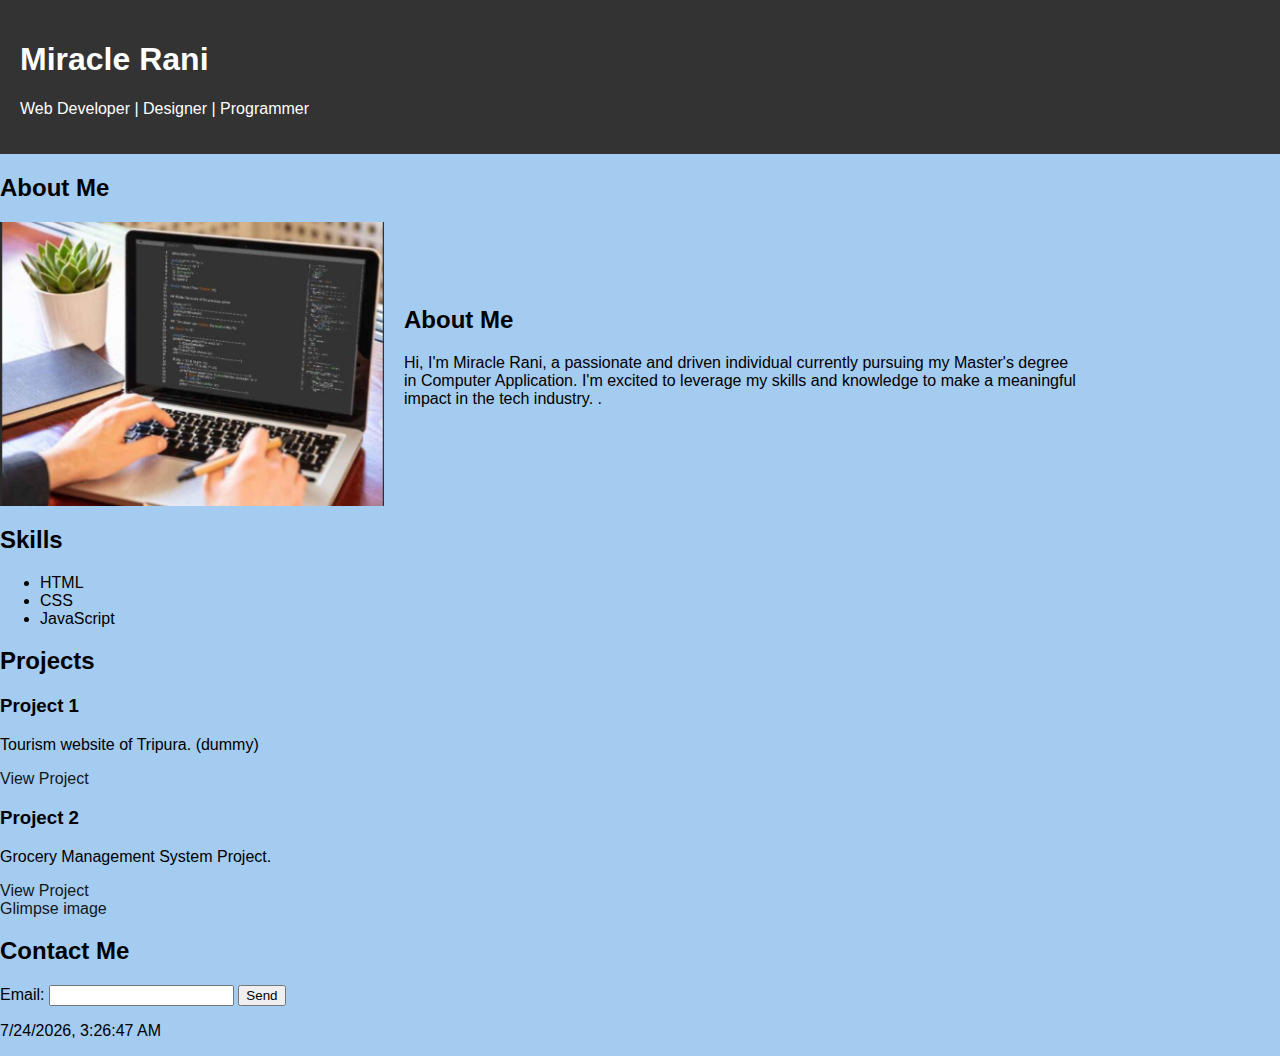
<file: index.html>
<!DOCTYPE html>
<html lang="en">
<head>
    <meta charset="UTF-8">
    <meta name="viewport" content="width=device-width, initial-scale=1.0">
    <title>My Portfolio</title>
    <link rel="stylesheet" href="styles.css">
</head>
<body>
    <header>
        <h1>Miracle Rani</h1>
        <p>Web Developer | Designer | Programmer</p>
    </header>
   
    <section id="about">
        <h2>About Me</h2>
            <div class="portfolio-item">
                <img src="port.png" alt="Image" class="right-image" >
                <div class="portfolio-text">
                    <h2>About Me</h2>
                    <p>Hi, I'm Miracle Rani, a passionate and driven individual currently pursuing my Master's degree <br>
                         in Computer Application. I'm excited to leverage my skills and knowledge to make a meaningful<br>
                         impact in the tech industry.
                        .</p>
                </div>
              </div>




    </section>
   
    <section id="skills">
        <h2>Skills</h2>
        <ul>
            <li>HTML</li>
            <li>CSS</li>
            <li>JavaScript</li>
        </ul>
    </section>

    <section id="projects">
        <h2>Projects</h2>
        <div class="project">
            <h3>Project 1</h3>
            <p>Tourism website of Tripura. (dummy)</p>
            <a href="C:\Users\ASUS\OneDrive\Desktop\ITAASS\Tourism\1tripura.html" target="_blank">View Project</a>
        </div>
        <div class="project">
            <h3>Project 2</h3>
            <p>Grocery Management System Project.</p>
            <a href="http://localhost/Grocery/admin/dashboard.php" target="_blank">View Project</a>
           <br>
            <a href="Screenshot 2025-04-17 223039.png">Glimpse image</a>
        </div>
    </section>

    <section id="contact">
        <h2>Contact Me</h2>
        <form id="contact-form">
            <label for="email">Email:</label>
            <input type="email" id="email" required>
            <button type="submit">Send</button>
        </form>
    </section>

    <footer>
        <p id="datetime"></p>
    </footer>

    <script src="script.js"></script>
</body>
</html>
</file>
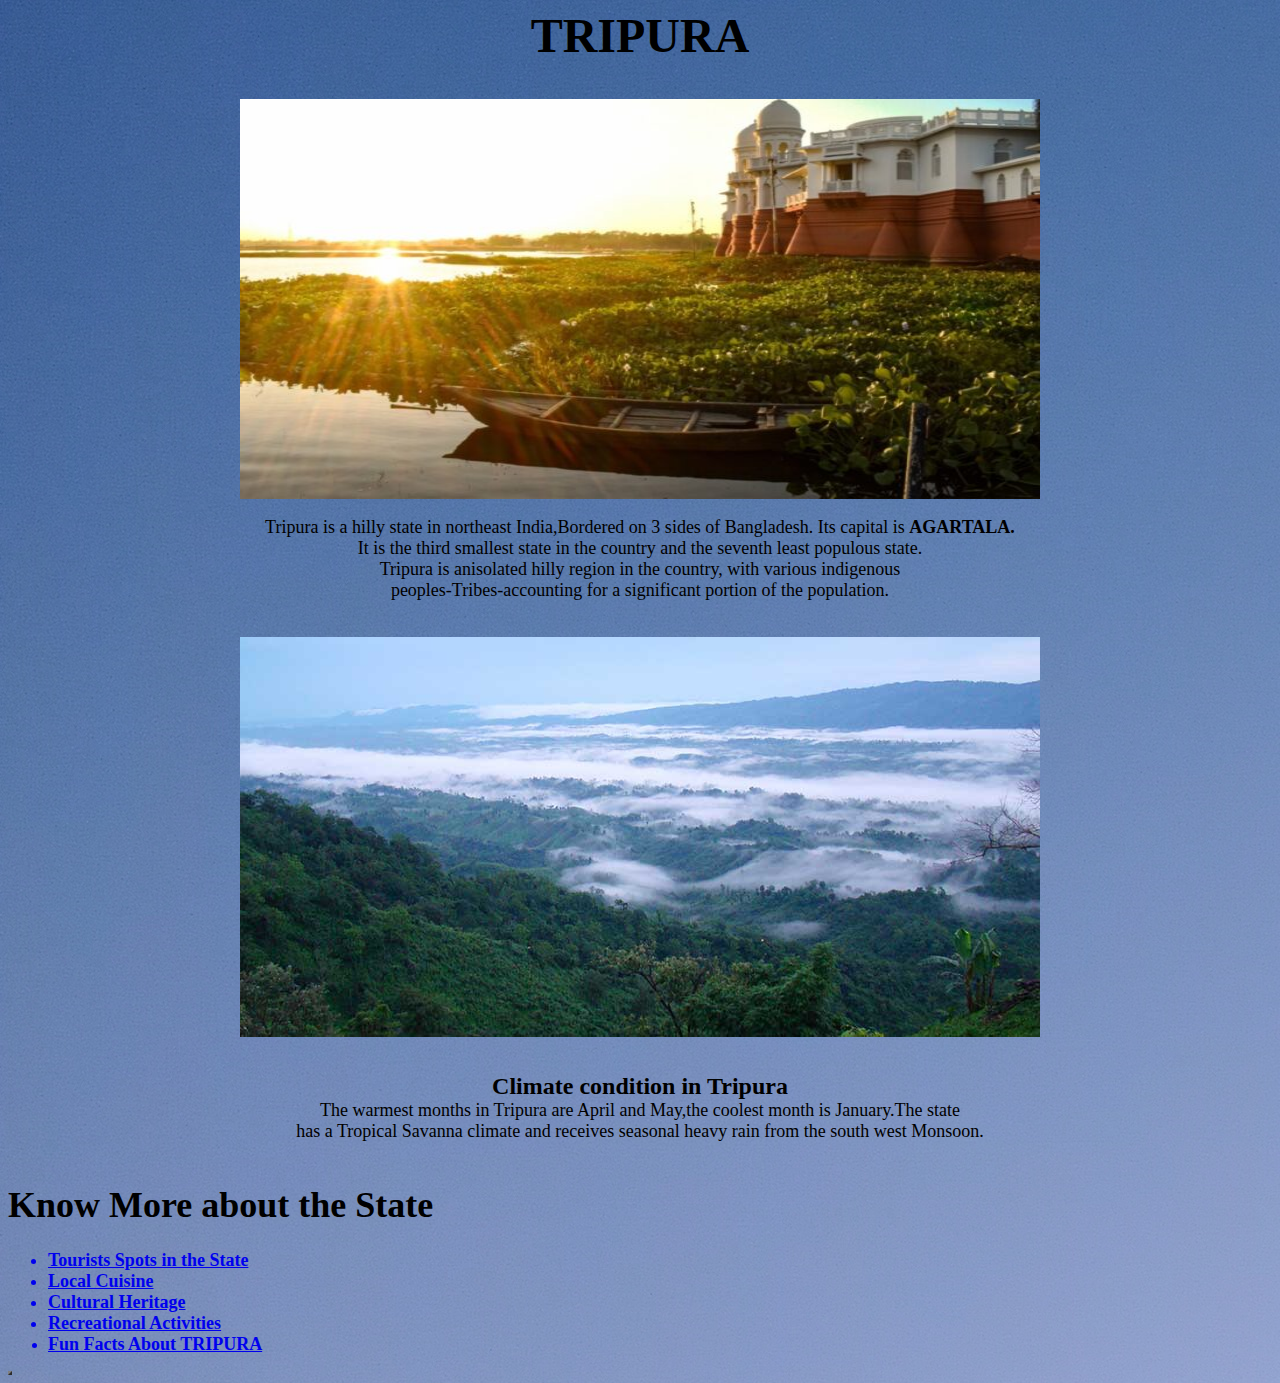
<file: 1tripura.html>
<html>
<head>
<title>Tourism</title>
</head>
<table border=2>
<body background="bg.jpg">
<center><font face=roman size=9 color=black><b>TRIPURA</b></font></center><br><br>
<center><img src="tripura.jpg "width="800" height="400"><br><br>
<font size=4 >Tripura is a hilly state in northeast India,Bordered on 3 sides of Bangladesh.
	Its capital is <b>AGARTALA.</b><br> It is the third smallest state in the country
	and the seventh least populous state.<br>Tripura is anisolated hilly region in the country,
	with various indigenous<br> peoples-Tribes-accounting for  a significant portion of the population.</font><br><br><br>

	<img src="tripura-hills.jpg " width="800" height="400"><br><br>
	<br><b><font face=Algerian size=5>Climate  condition in Tripura</font></b><br>
	<font size=4 >The warmest months in Tripura are April and May,the coolest month is January.The state<br>
	has a Tropical Savanna climate and receives seasonal heavy rain from the south west Monsoon.</font><br><br>
</center>
	<b><font face=demi bold italic size=4>
	<h1>Know More about the State</h1>
	<ul style="list-style-type:disc">
	<a href="tourism.html" title="Tourism spots">
	<li>Tourists Spots in the State<br></li>
	<a href="cuisine.html" title="Local food">
	<li>Local Cuisine<br></li>
	<a href="culture.html" title="Heritage">
	<li>Cultural Heritage<br></li>
	<a href="activity.html" title="activity">
	<li>Recreational Activities<br></li>
	<a href="facts.html" title="facts">
	<li>Fun Facts About TRIPURA</font></b><br></li>
</a>
</ul>
</body>
</table>
</html>
</file>
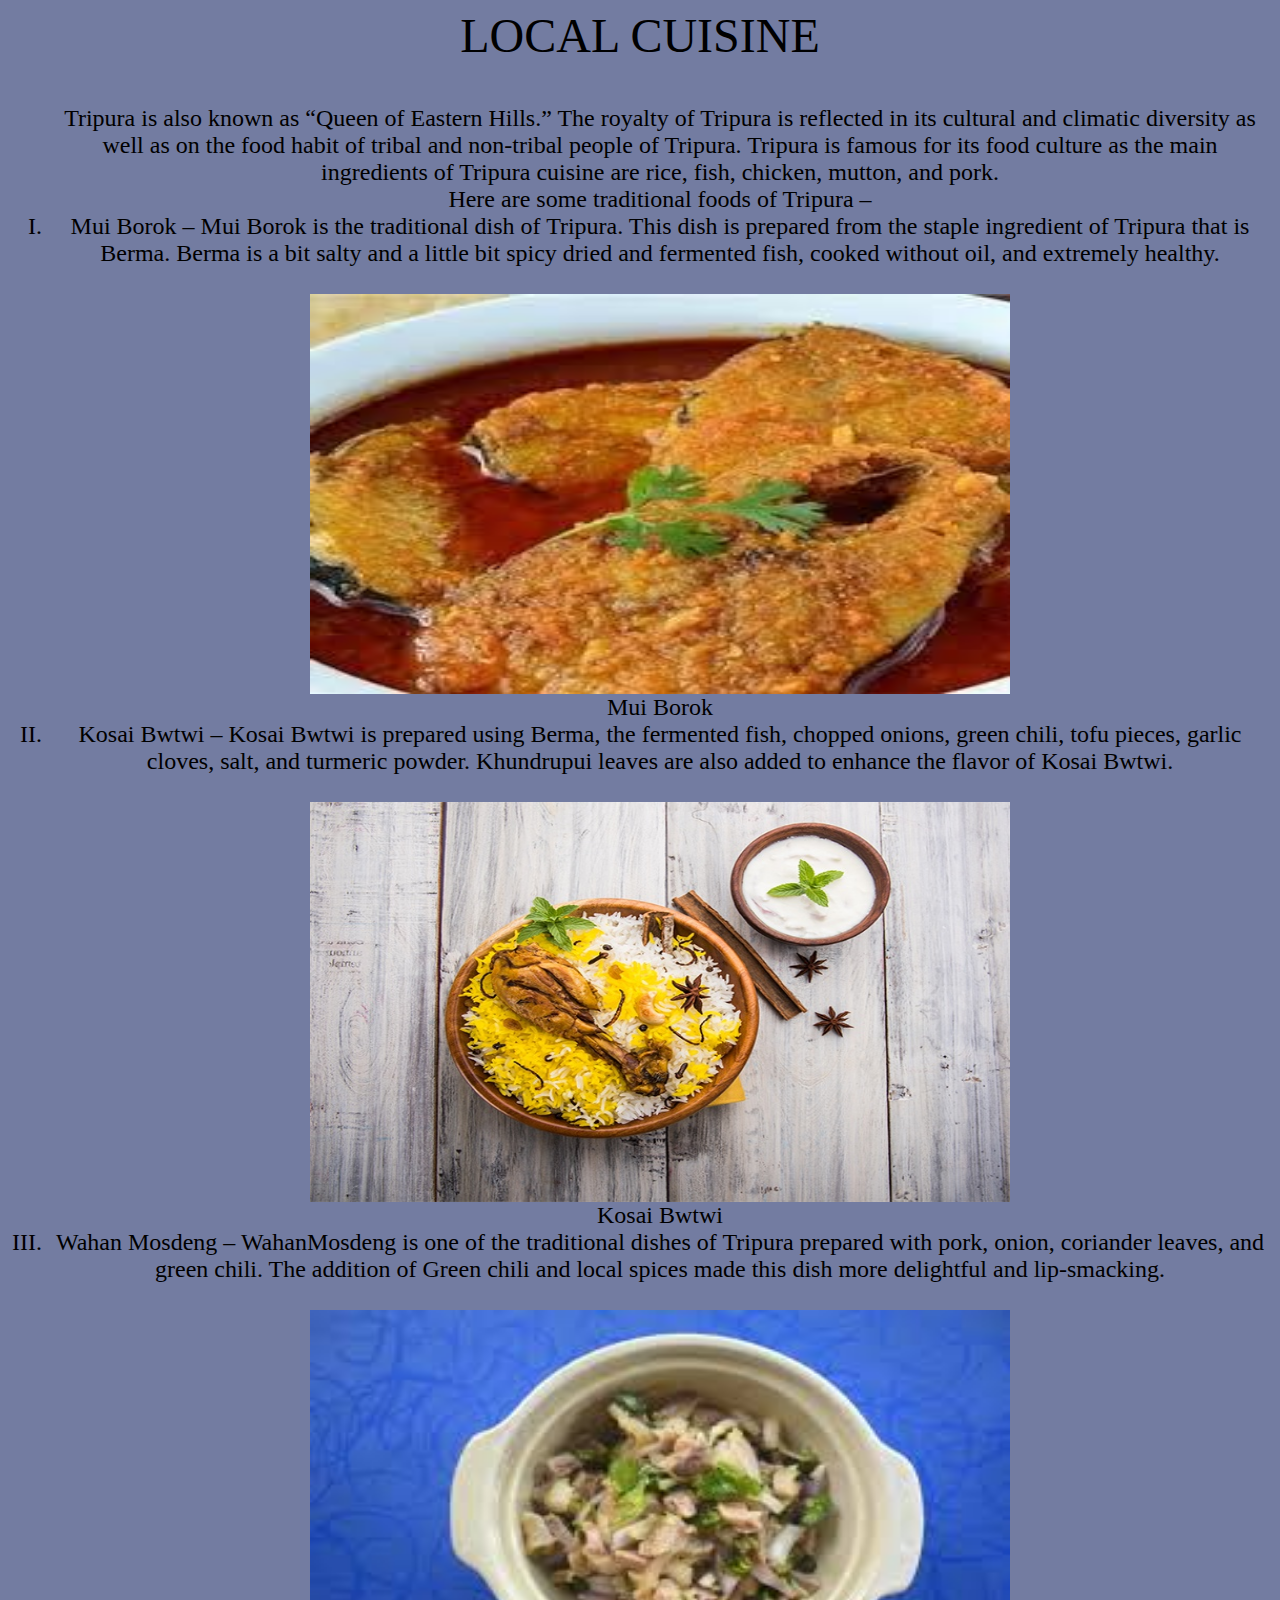
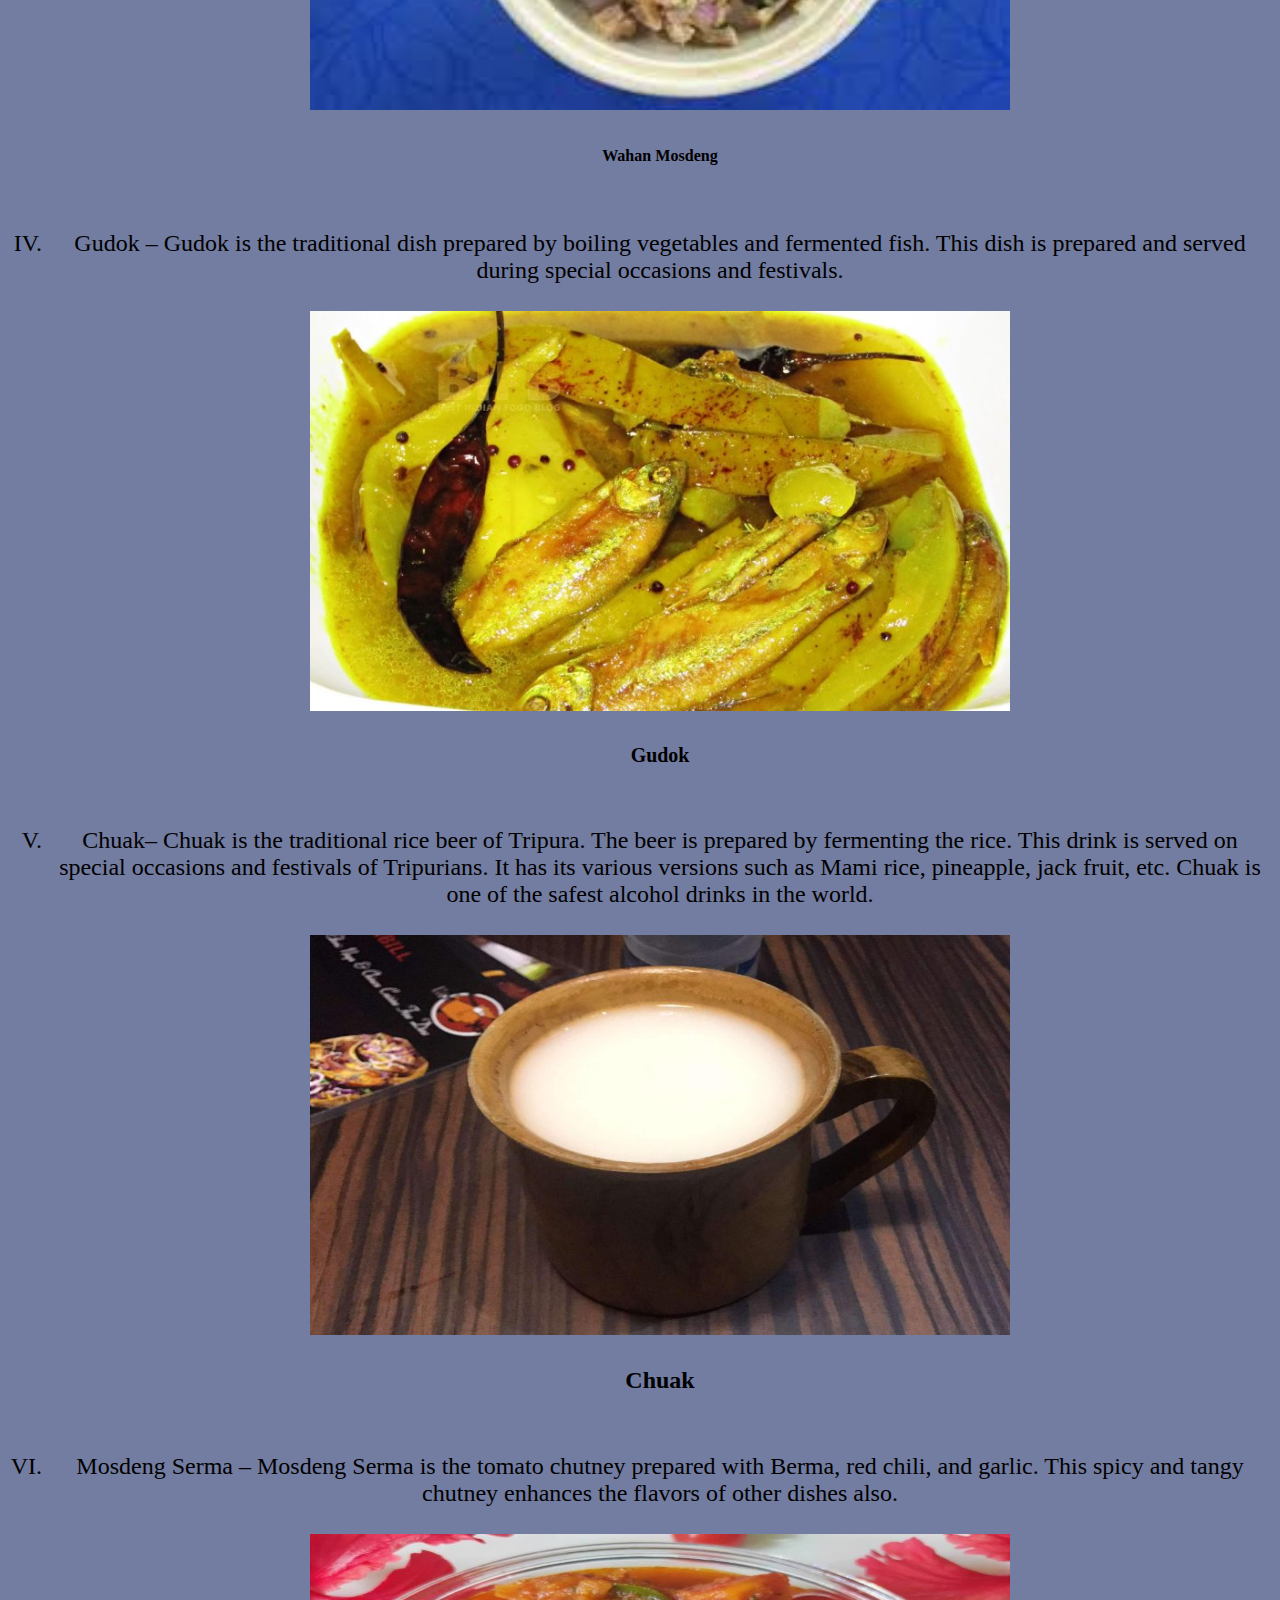
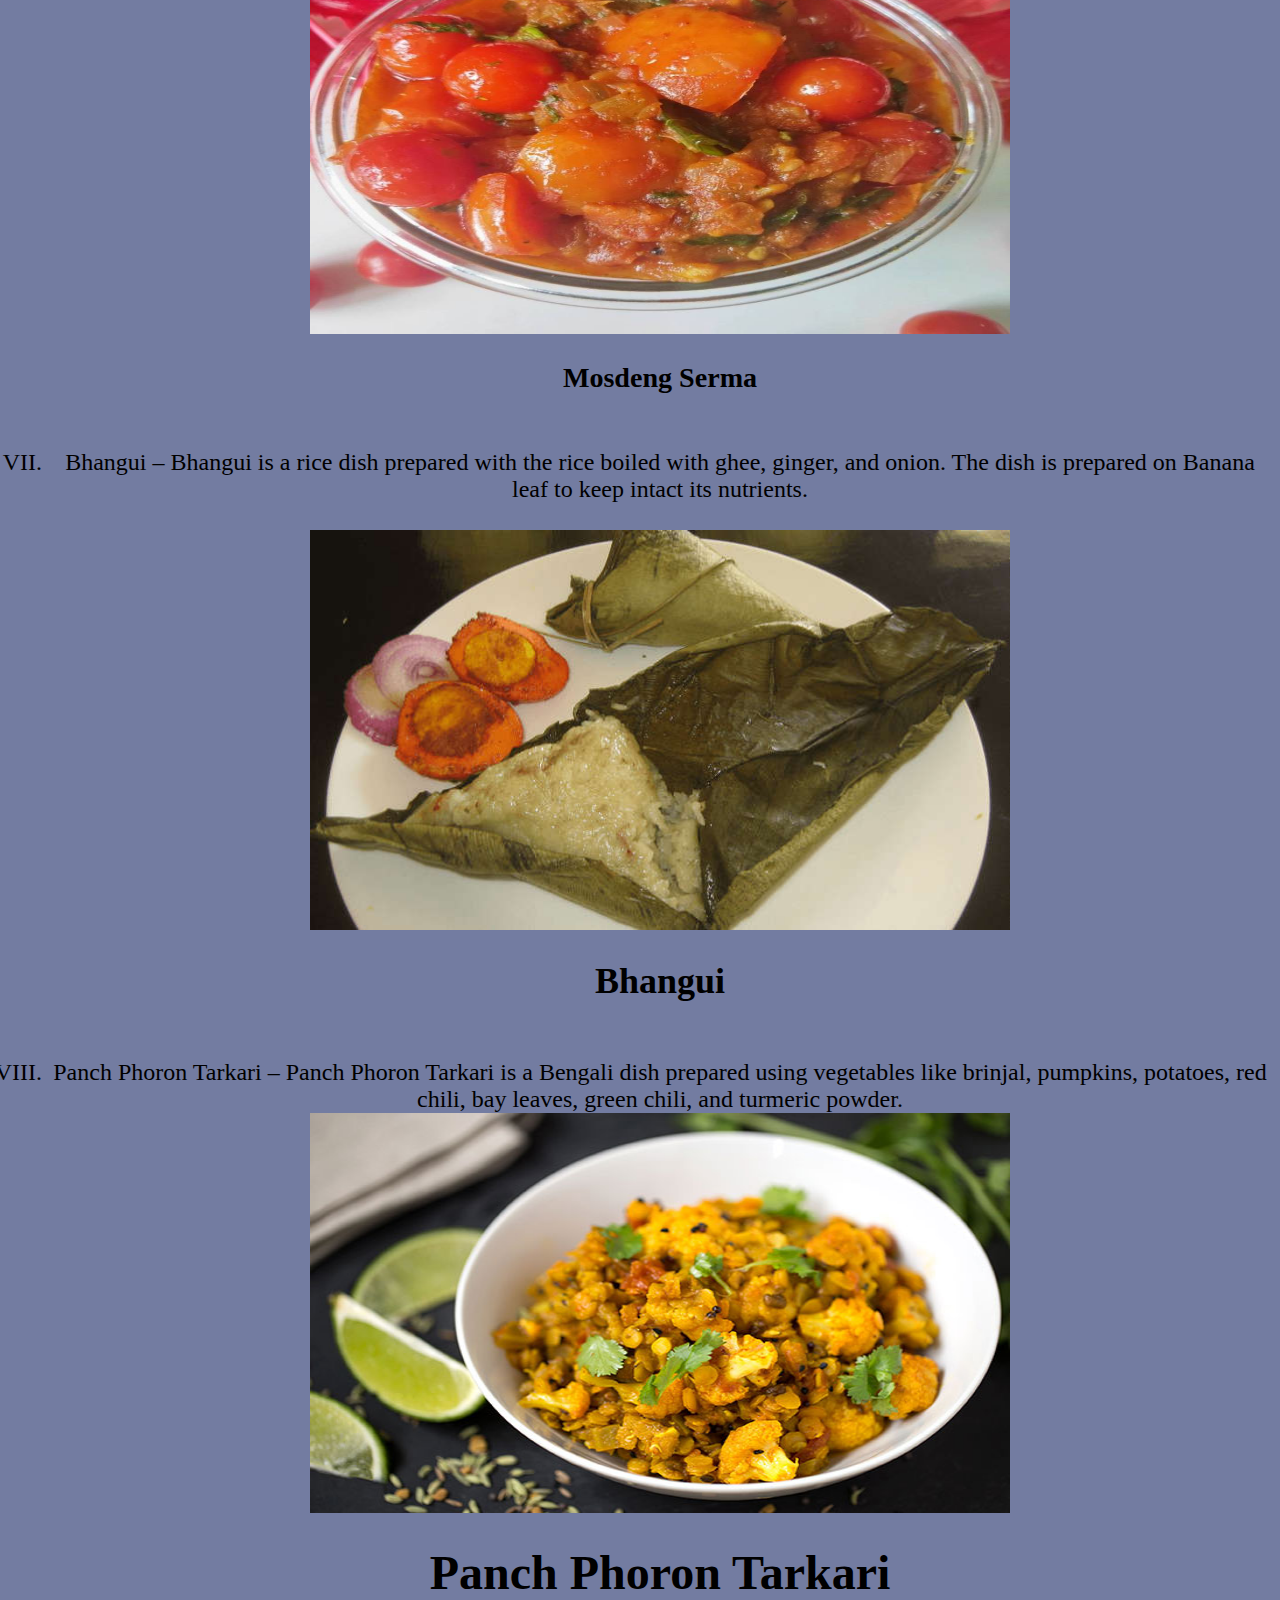
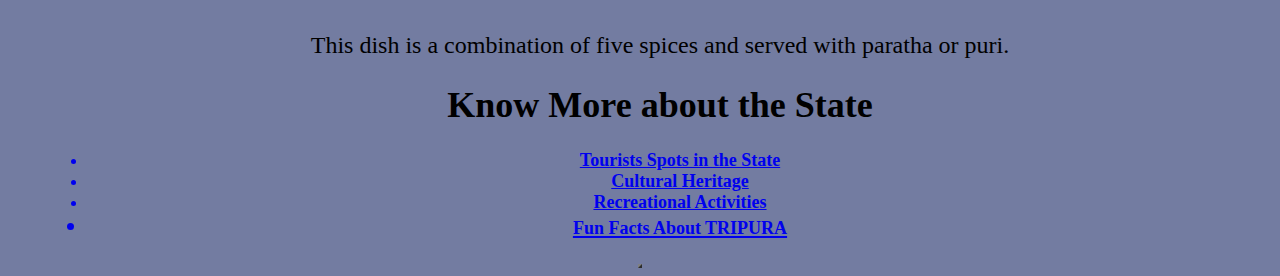
<file: cuisine.html>
<html>
<head><center><font size=10 face=algerian color=black>LOCAL CUISINE</font>
<br><br></head><table border=2>
<body bgcolor="737CA1"><font size=5>
<ol type=I>
Tripura is also known as “Queen of Eastern Hills.” The royalty of Tripura is reflected in its cultural and climatic diversity as well as on the food habit of tribal and non-tribal people of Tripura. Tripura is famous for its food culture as the main ingredients of Tripura cuisine are rice, fish, chicken, mutton, and pork.<br>

Here are some traditional foods of Tripura – <br>
<li>Mui Borok – Mui Borok is the traditional dish of Tripura. This dish is prepared from the staple ingredient of Tripura that is Berma. Berma is a bit salty and a little bit spicy dried and fermented fish, cooked without oil, and extremely healthy.</li><br>
<img src="Mui.jpg" alt="Food of Tripura
Mui Borok" width="700" height="400" ><br>
<h8>Mui Borok</h8><br>
<li>Kosai Bwtwi – Kosai Bwtwi is prepared using Berma, the fermented fish, chopped onions, green chili, tofu pieces, garlic cloves, salt, and turmeric powder. Khundrupui leaves are also added to enhance the flavor of Kosai Bwtwi.</li> <br>
<img src="Kosai.jpg" alt="Kosai Bwtwi | Food of Tripura"  width="700" height="400"><br>
<h7>Kosai Bwtwi </h7><br>
<li> Wahan Mosdeng – WahanMosdeng is one of the traditional dishes of Tripura prepared with pork, onion, coriander leaves, and green chili. The addition of Green chili and local spices made this dish more delightful and lip-smacking. </li><br>
<img src="Wahan.jpg" alt="Wahan Mosdeng | Food of Tripura"  width="700" height="400"><br>
<h6>Wahan Mosdeng</h6><br>
<li>Gudok – Gudok is the traditional dish prepared by boiling vegetables and fermented fish. This dish is prepared and served during special occasions and festivals.</li><br> 
<img src="Gudok.jpg"  alt="Gudok | Food of Tripura"  width="700" height="400"><br>
<h5>Gudok</h5><br>
<li>Chuak– Chuak is the traditional rice beer of Tripura. The beer is prepared by fermenting the rice. This drink is served on special occasions and festivals of Tripurians. It has its various versions such as Mami rice, pineapple, jack fruit, etc. Chuak is one of the safest alcohol drinks in the world. </li><br>
<img src="Chuak.jpg" alt="Chuak | Food of Tripura"    width="700" height="400">
<h4>Chuak</h4><br>
<li>Mosdeng Serma – Mosdeng Serma is the tomato chutney prepared with Berma, red chili, and garlic. This spicy and tangy chutney enhances the flavors of other dishes also.</li><br> 
<img src="Mosdeng.jpg"   alt="Mosdeng Serma" | Food of Tripura"    width="700" height="400">
<h3>Mosdeng Serma</h3><br>
<li>Bhangui – Bhangui is a rice dish prepared with the rice boiled with ghee, ginger, and onion. The dish is prepared on Banana leaf to keep intact its nutrients.</li><br>
<img src="Bhangui.jpeg"   | Food of Tripura"    width="700" height="400">
<h2>Bhangui</h2><br>
<li>Panch Phoron Tarkari – Panch Phoron Tarkari is a Bengali dish prepared using vegetables like brinjal, pumpkins,  potatoes, red chili, bay leaves, green chili, and turmeric powder.<br>
<img src="Tarkari.jpg" alt="Panch Phoron Tarkari"    width="700" height="400"><br>
<h1>Panch Phoron Tarkari</h1>
 This dish is a combination of five spices and served with paratha or puri. </li> 
<b><font face=demi bold italic size=4>
	<h1>Know More about the State</h1>
	<ul style="list-style-type:disc">
	<a href="tourism.html" title="Tourism spots">
	<li>Tourists Spots in the State<br></li>
	<a href="culture.html" title="Heritage">
	<li>Cultural Heritage<br></li>
	<a href="activity.html" title="activity">
	<li>Recreational Activities<br></li>
	<a href="facts.html" title="facts">
	<li>Fun Facts About TRIPURA</font></b><br></li>
</a>
</ul>
</ol>
</font>
</center>
</body>
</table>
</html>
</file>
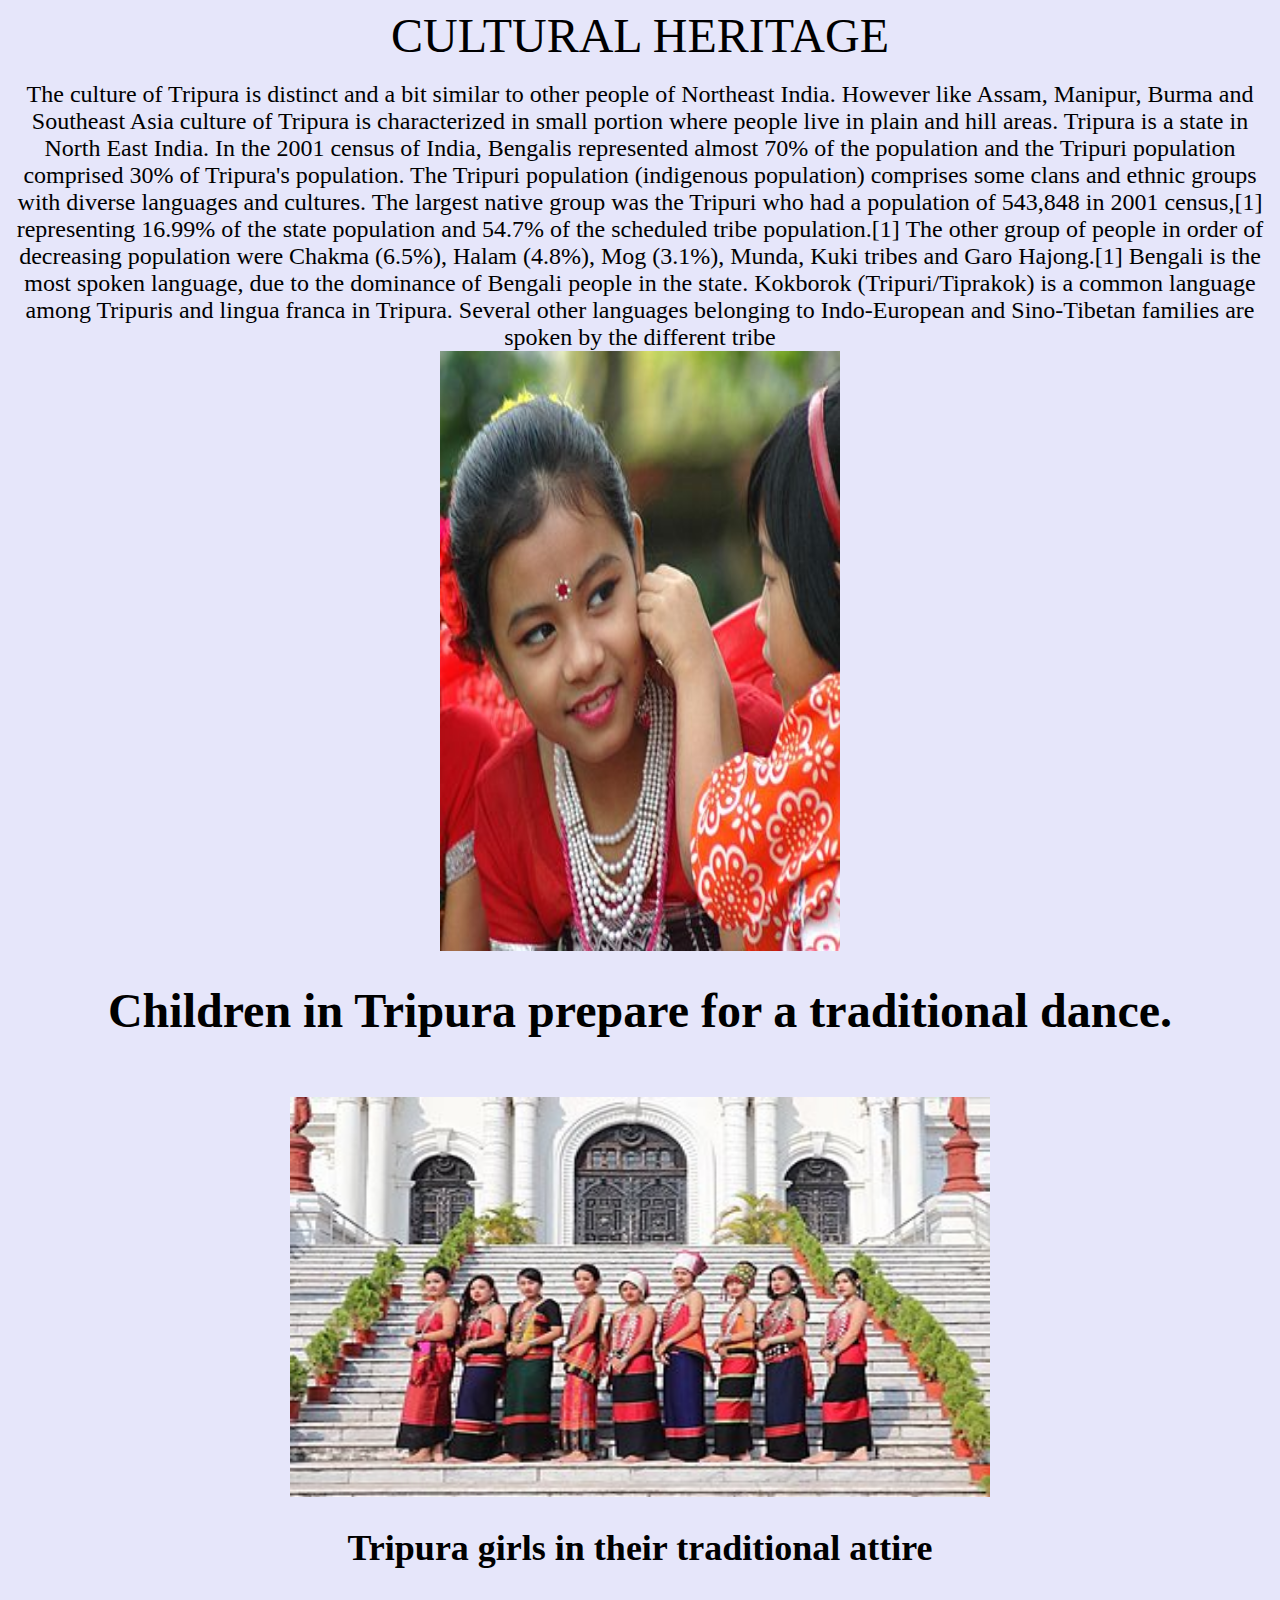
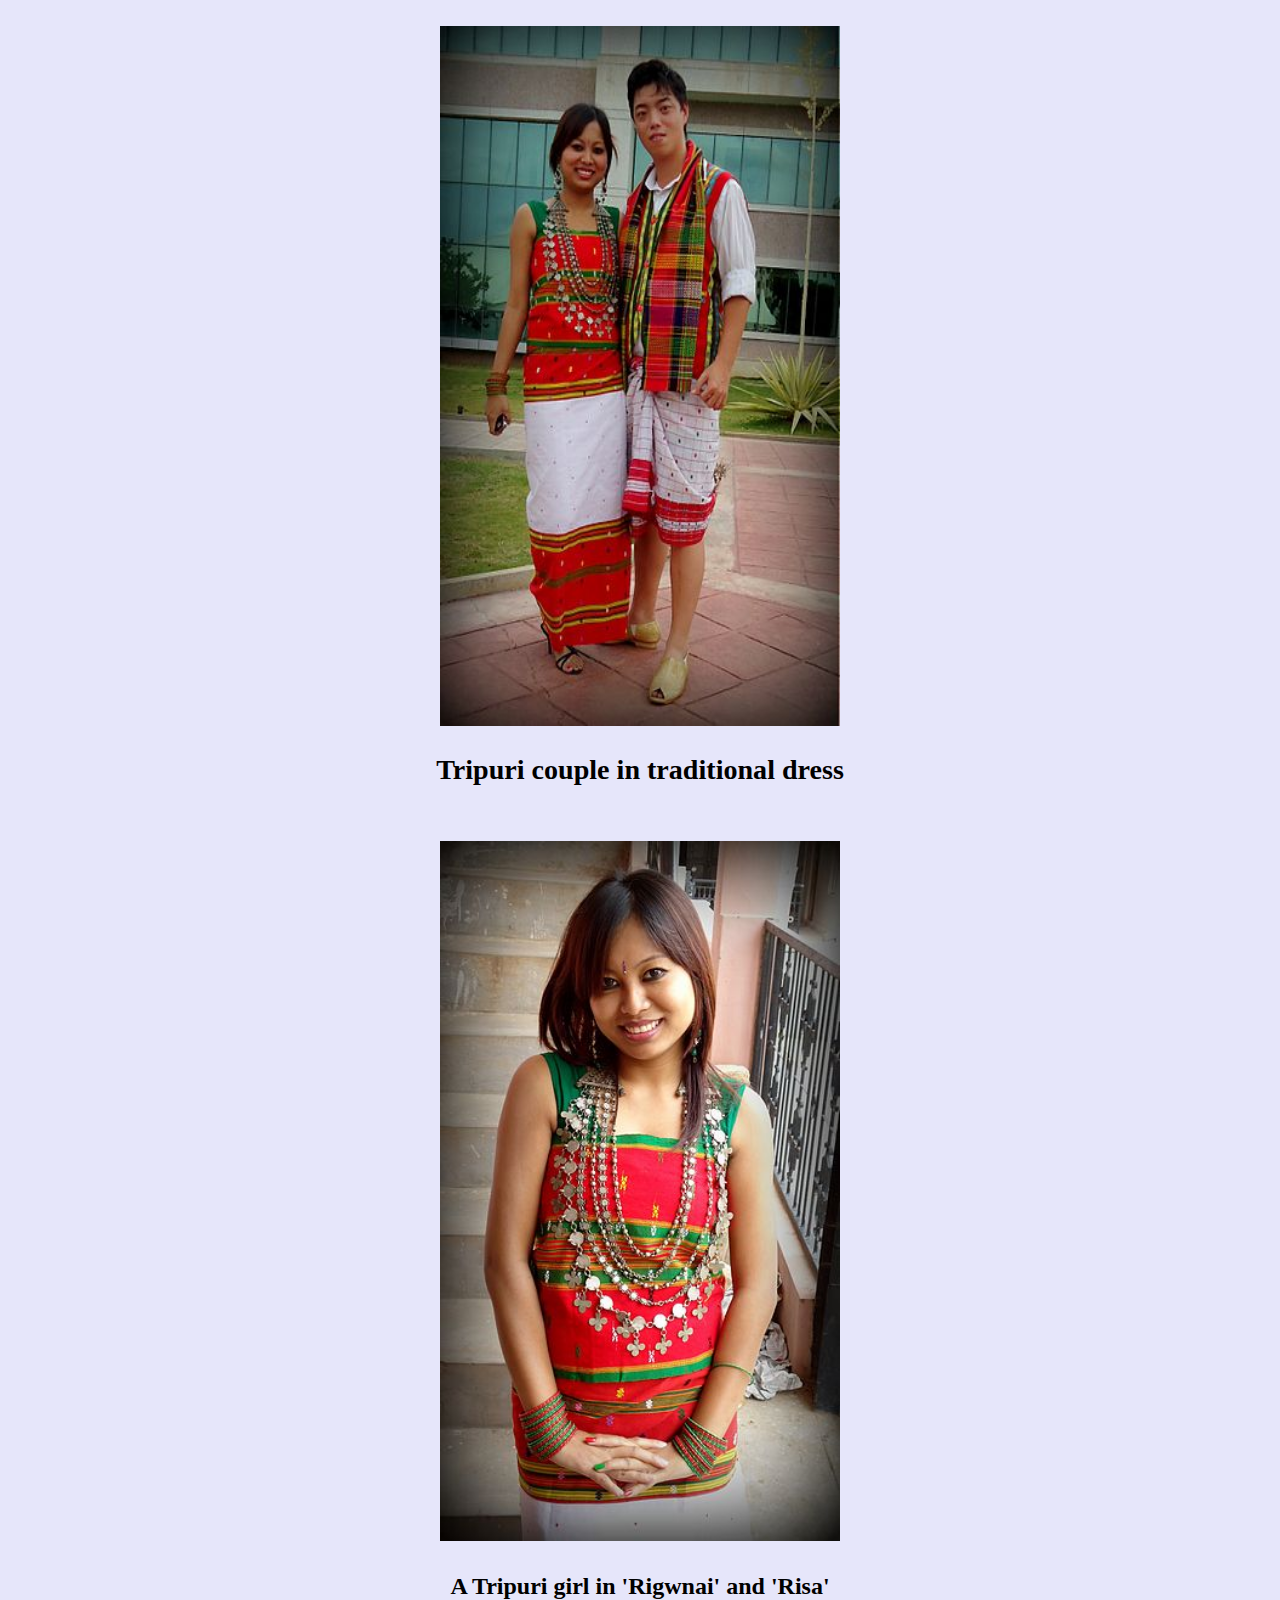
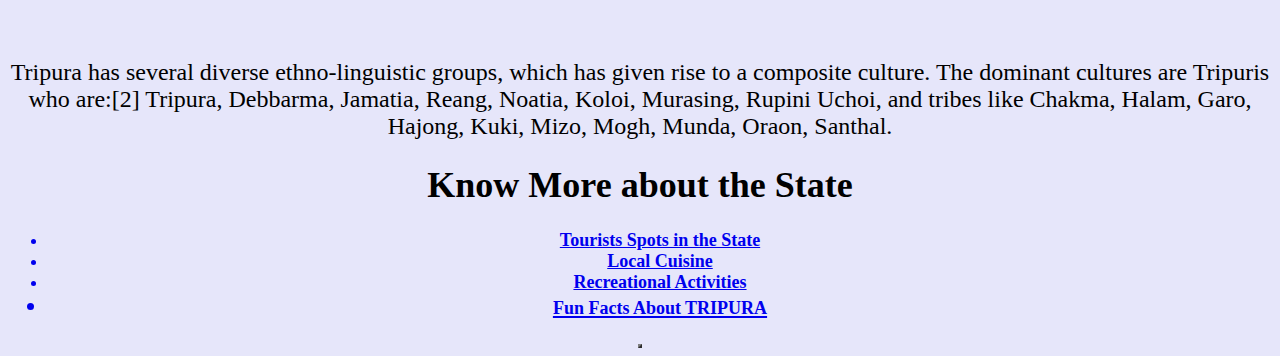
<file: culture.html>
<html>
<head><center><font size=10 face=algerian color=black>CULTURAL HERITAGE</font>
<br><br></head><table border=2>
<body bgcolor="lavender"><font size=5>
The culture of Tripura is distinct and a bit similar to other people of Northeast India. However like Assam, Manipur, Burma and Southeast Asia culture of Tripura is characterized in small portion where people live in plain and hill areas. Tripura is a state in North East India. In the 2001 census of India, Bengalis represented almost 70% of the population and the Tripuri population comprised 30% of Tripura's population. The Tripuri population (indigenous population) comprises some clans and ethnic groups with diverse languages and cultures. The largest native group was the Tripuri who had a population of 543,848 in 2001 census,[1] representing 16.99% of the state population and 54.7% of the scheduled tribe population.[1] The other group of people in order of decreasing population were Chakma (6.5%), Halam (4.8%), Mog (3.1%), Munda, Kuki tribes and Garo Hajong.[1] Bengali is the most spoken language, due to the dominance of Bengali people in the state. Kokborok (Tripuri/Tiprakok) is a common language among Tripuris and lingua franca in Tripura. Several other languages belonging to Indo-European and Sino-Tibetan families are spoken by the different tribe<br>

<img src="im2.jpg" width="400" height="600" ><br>
<h1>Children in Tripura prepare for a traditional dance.</h1><br>
<img src="tradi.jpg" width="700" height="400" ><br>
<h2>Tripura girls in their traditional attire</h2><br>
<img src="im3.jpg" width="400" height="700" ><br>
<h3>Tripuri couple in traditional dress</h3><br>
<img src="im1.jpg" width="400" height="700" ><br>
<h4>A Tripuri girl in 'Rigwnai' and 'Risa'</h4><br>
Tripura has several diverse ethno-linguistic groups, which has given rise to a composite culture. The dominant cultures are Tripuris who are:[2] Tripura, Debbarma, Jamatia, Reang, Noatia, Koloi, Murasing, Rupini Uchoi, and tribes like Chakma, Halam, Garo, Hajong, Kuki, Mizo, Mogh, Munda, Oraon, Santhal.
<b><font face=demi bold italic size=4>
	<h1>Know More about the State</h1>
	<ul style="list-style-type:disc">
	<a href="tourism.html" title="Tourism spots">
	<li>Tourists Spots in the State<br></li>
	<a href="cuisine.html" title="Local food">
	<li>Local Cuisine<br></li>
	<a href="activity.html" title="activity">
	<li>Recreational Activities<br></li>
	<a href="facts.html" title="facts">
	<li>Fun Facts About TRIPURA</font></b><br></li>
</a>
</ul>
</font>
</center>
</body>
</table>
</html>
</file>
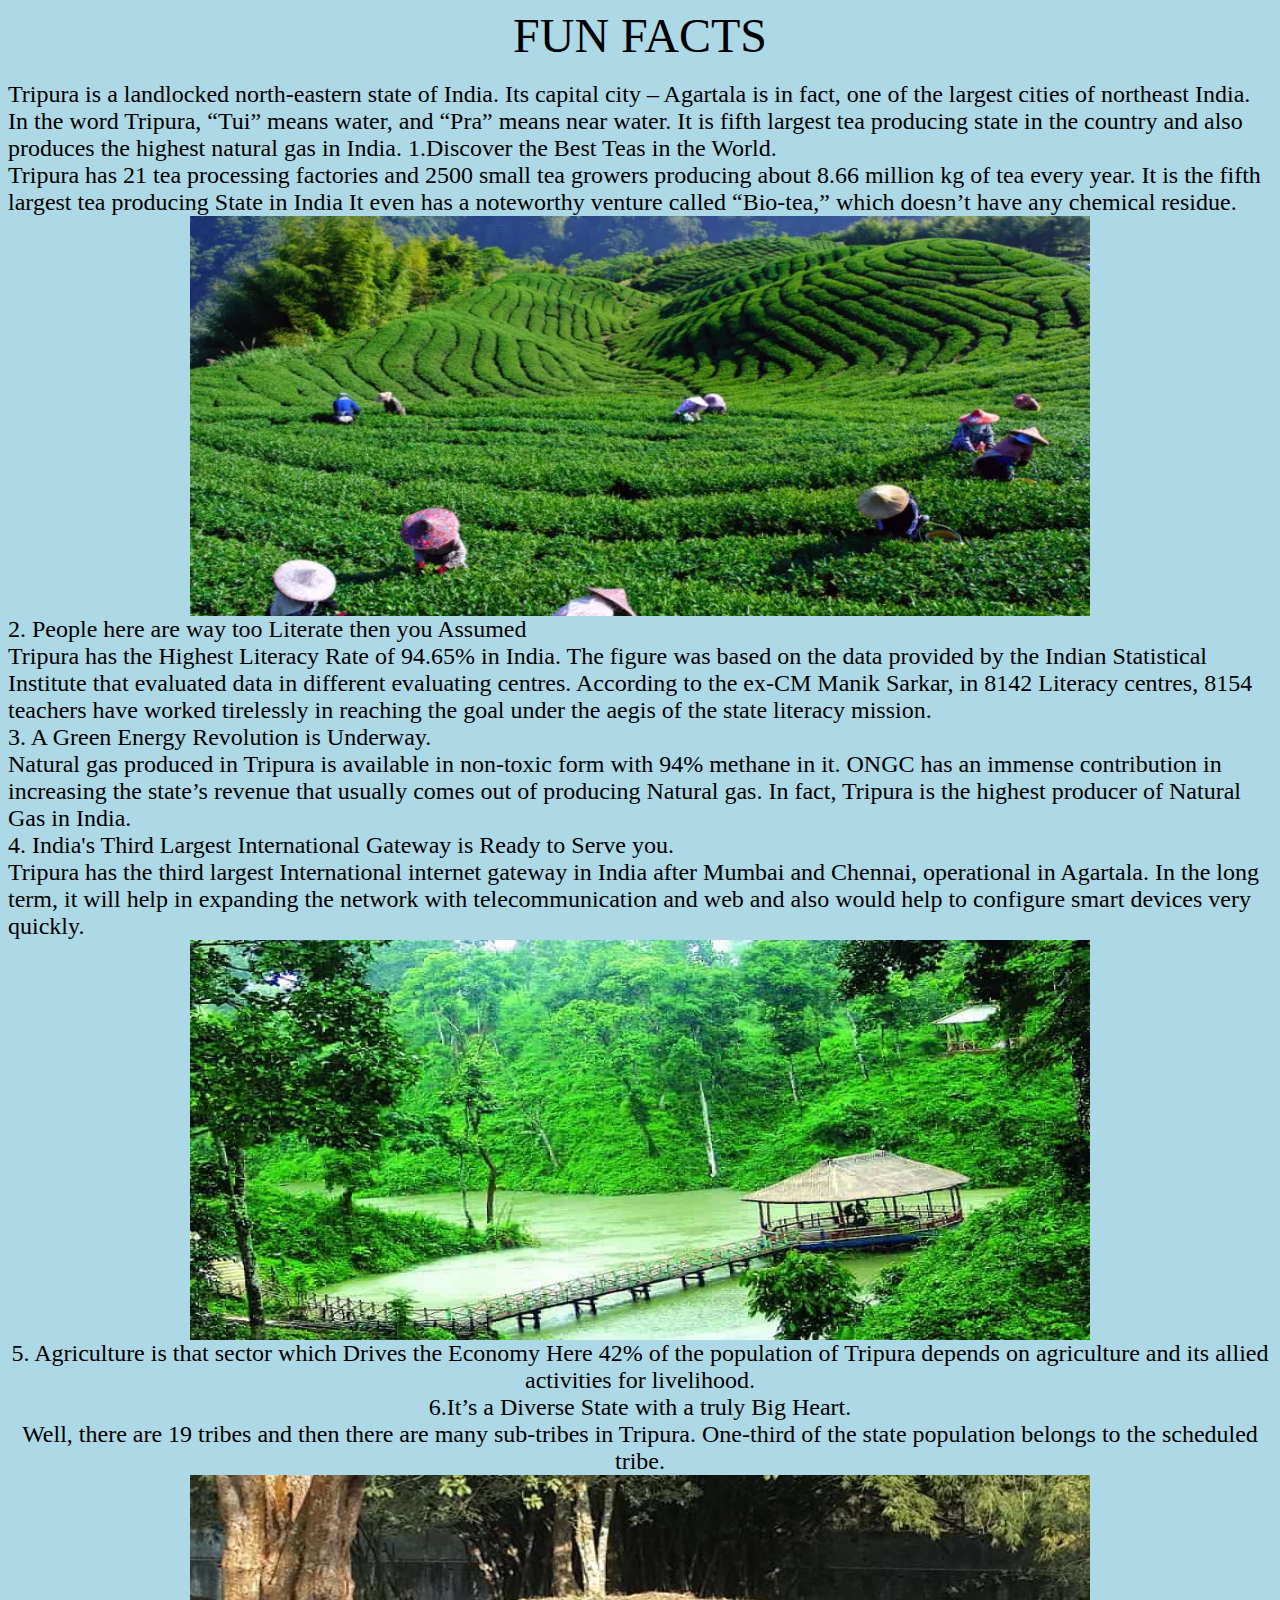
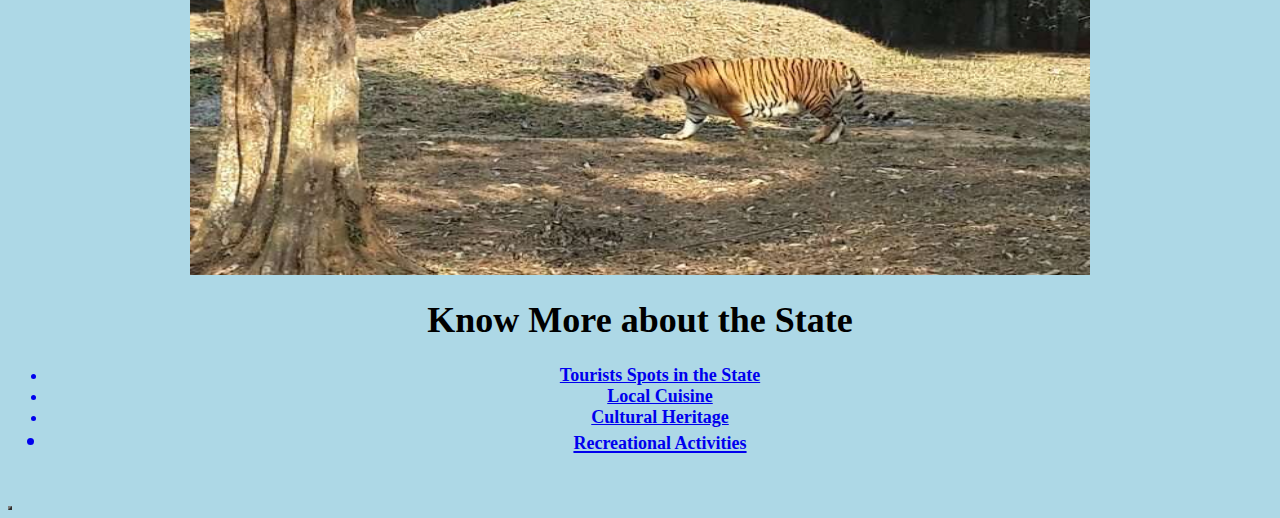
<file: facts.html>
<html>
<head><center><font size=10 face=algerian color=black>FUN FACTS</font>
<br><br></head></center><table border=2>
<body bgcolor="#ADD8E6"><font size=5>
Tripura is a landlocked north-eastern state of India. Its capital city – Agartala is in fact, one of the largest cities of northeast India. In the word Tripura, “Tui” means water, and “Pra” means near water. It is fifth largest tea producing state in the country and also produces the highest natural gas in India. 

1.Discover the Best Teas in the World.<br>
Tripura has 21 tea processing factories and 2500 small tea growers producing about 8.66 million kg of tea every year. It is the fifth largest tea producing State in India It even has a noteworthy venture called “Bio-tea,” which doesn’t have any chemical residue.<br>
<center><img src="design.webp" width="900" height="400"><br></center>
2. People here are way too Literate then you Assumed<br>
Tripura has the Highest Literacy Rate of 94.65% in India. The figure was based on the data provided by the Indian Statistical Institute that evaluated data in different evaluating centres. According to the ex-CM Manik Sarkar, in 8142 Literacy centres, 8154 teachers have worked tirelessly in reaching the goal under the aegis of the state literacy mission.<br>

3. A Green Energy Revolution is Underway.<br>
Natural gas produced in Tripura is available in non-toxic form with 94% methane in it. ONGC has an immense contribution in increasing the state’s revenue that usually comes out of producing Natural gas. In fact, Tripura is the highest producer of Natural Gas in India. <br>

4. India's Third Largest International Gateway is Ready to Serve you.<br>
Tripura has the third largest International internet gateway in India after Mumbai and Chennai, operational in Agartala. In the long term, it will help in expanding the network with telecommunication and web and also would help to configure smart devices very quickly. <br>
<center><img src="Baramura-Eco-Park-Tripura.jpg" width="900" height="400"><br>

5. Agriculture is that sector which Drives the Economy Here
42% of the population of Tripura depends on agriculture and its allied activities for livelihood.<br>

6.It’s a Diverse State with a truly Big Heart.<br>
Well, there are 19 tribes and then there are many sub-tribes in Tripura. One-third of the state population belongs to the scheduled tribe.<br>
<center><img src="Wonder.jpg" width="900" height="400"><br>
<b><font face=demi bold italic size=4>
	<h1>Know More about the State</h1>
	<ul style="list-style-type:disc">
	<a href="tourism.html" title="Tourism spots">
	<li>Tourists Spots in the State<br></li>
	<a href="cuisine.html" title="Local food">
	<li>Local Cuisine<br></li>
	<a href="culture.html" title="Heritage">
	<li>Cultural Heritage<br></li>
	<a href="activity.html" title="activity">
	<li>Recreational Activities<br></font></b><br></li>
</a>
</ul>
</center></font>
</body>
</table>
</html>
</file>
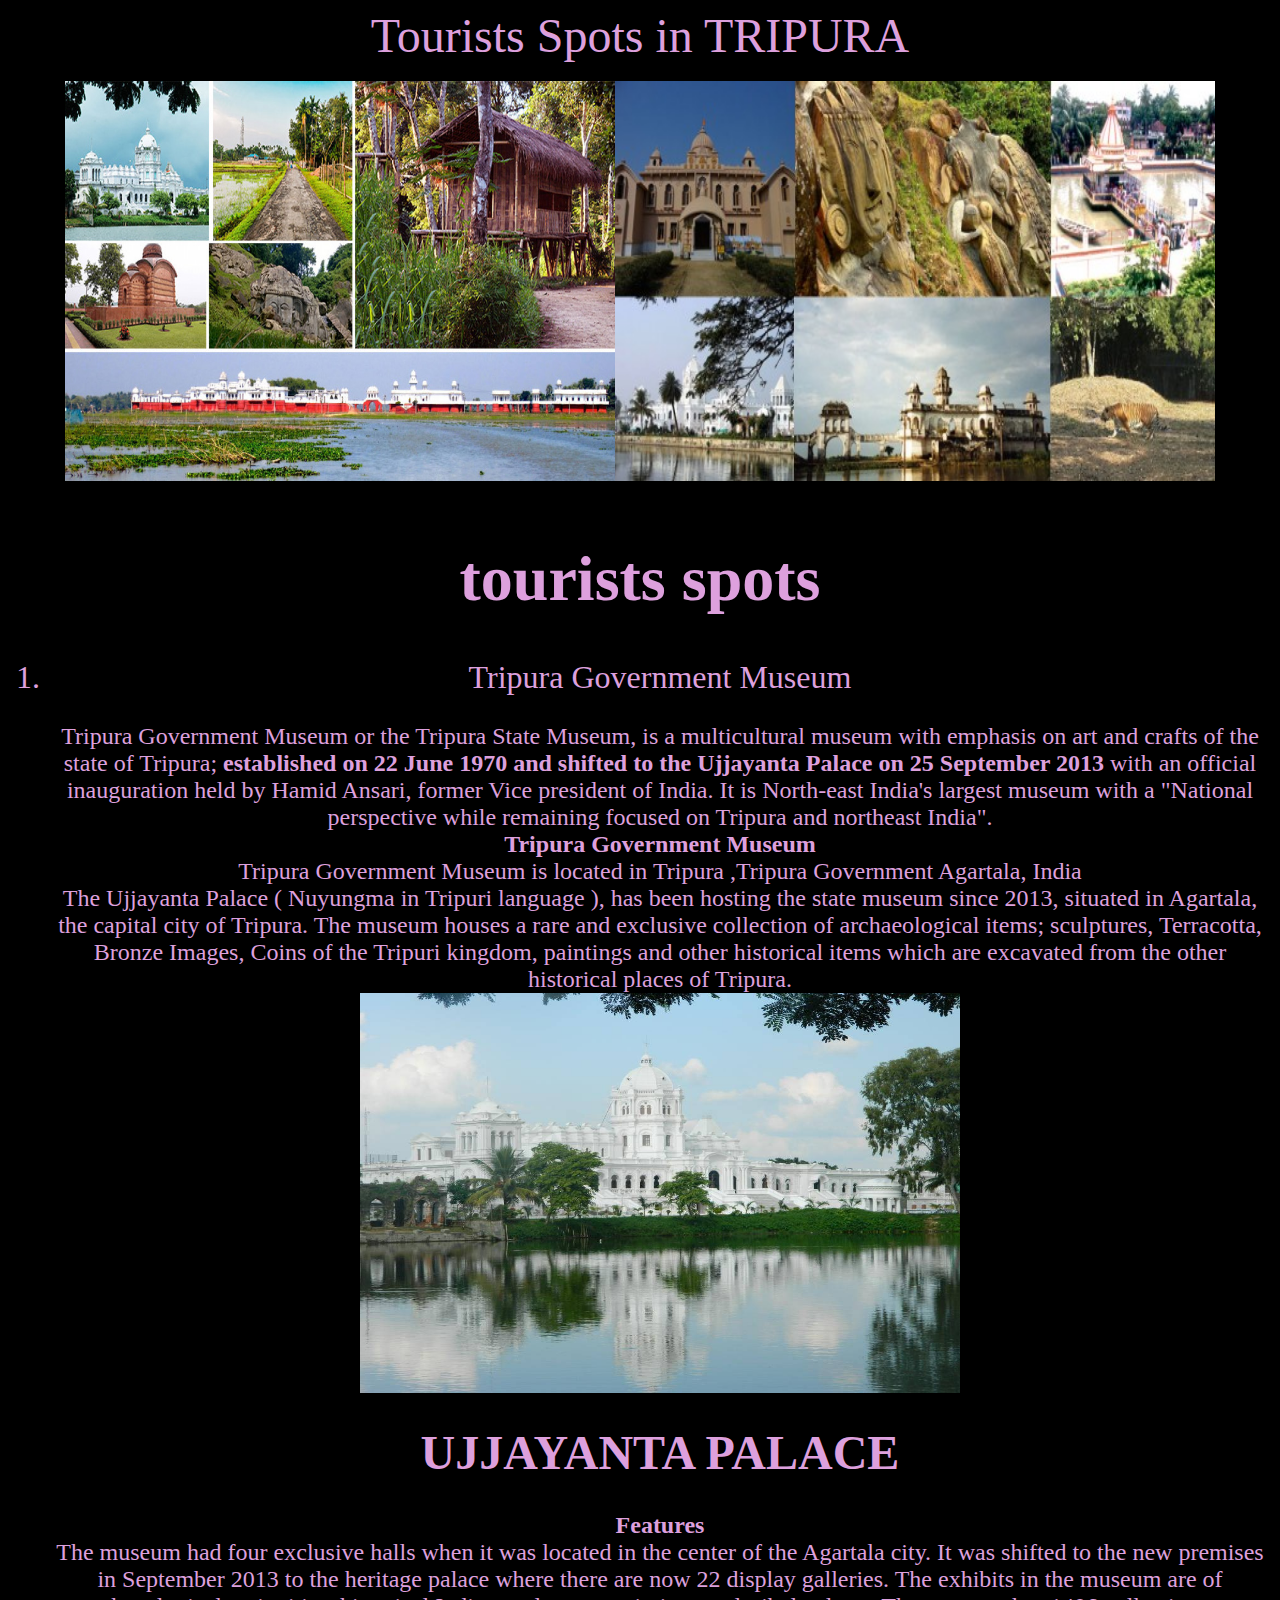
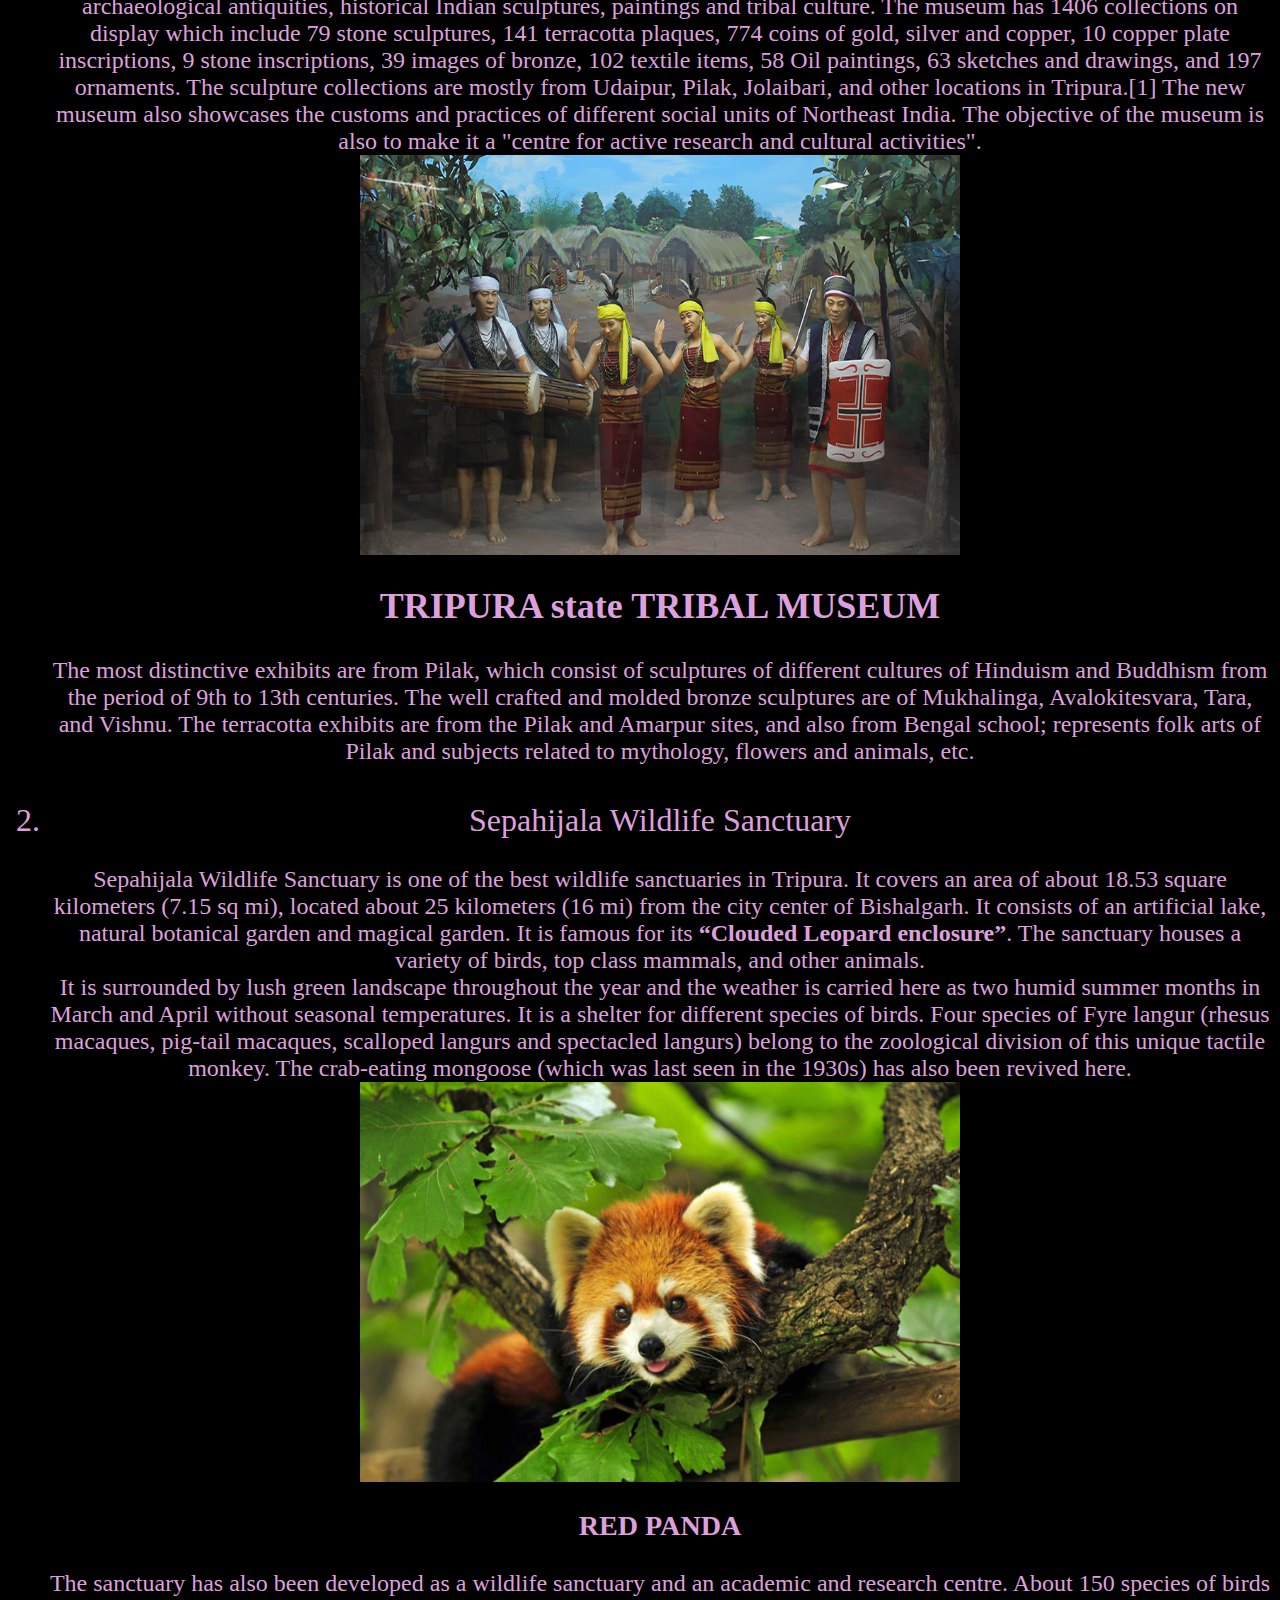
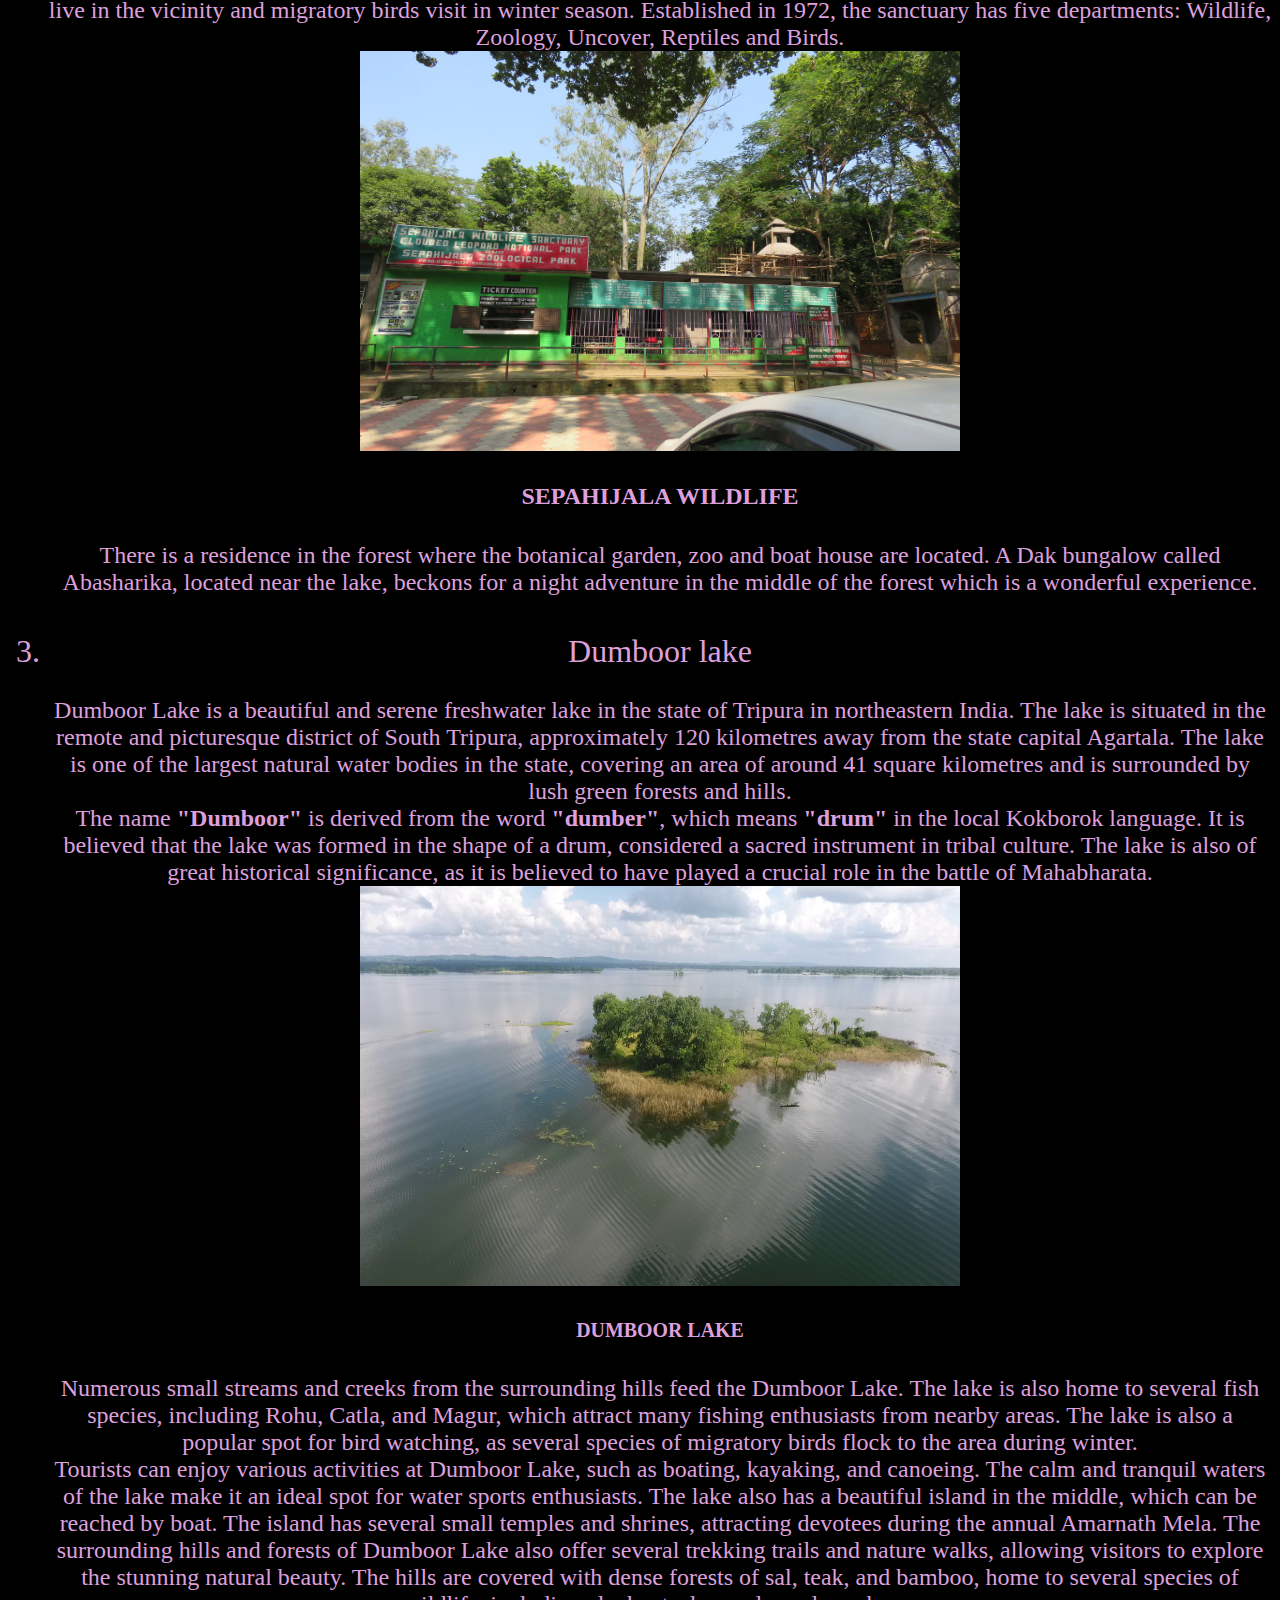
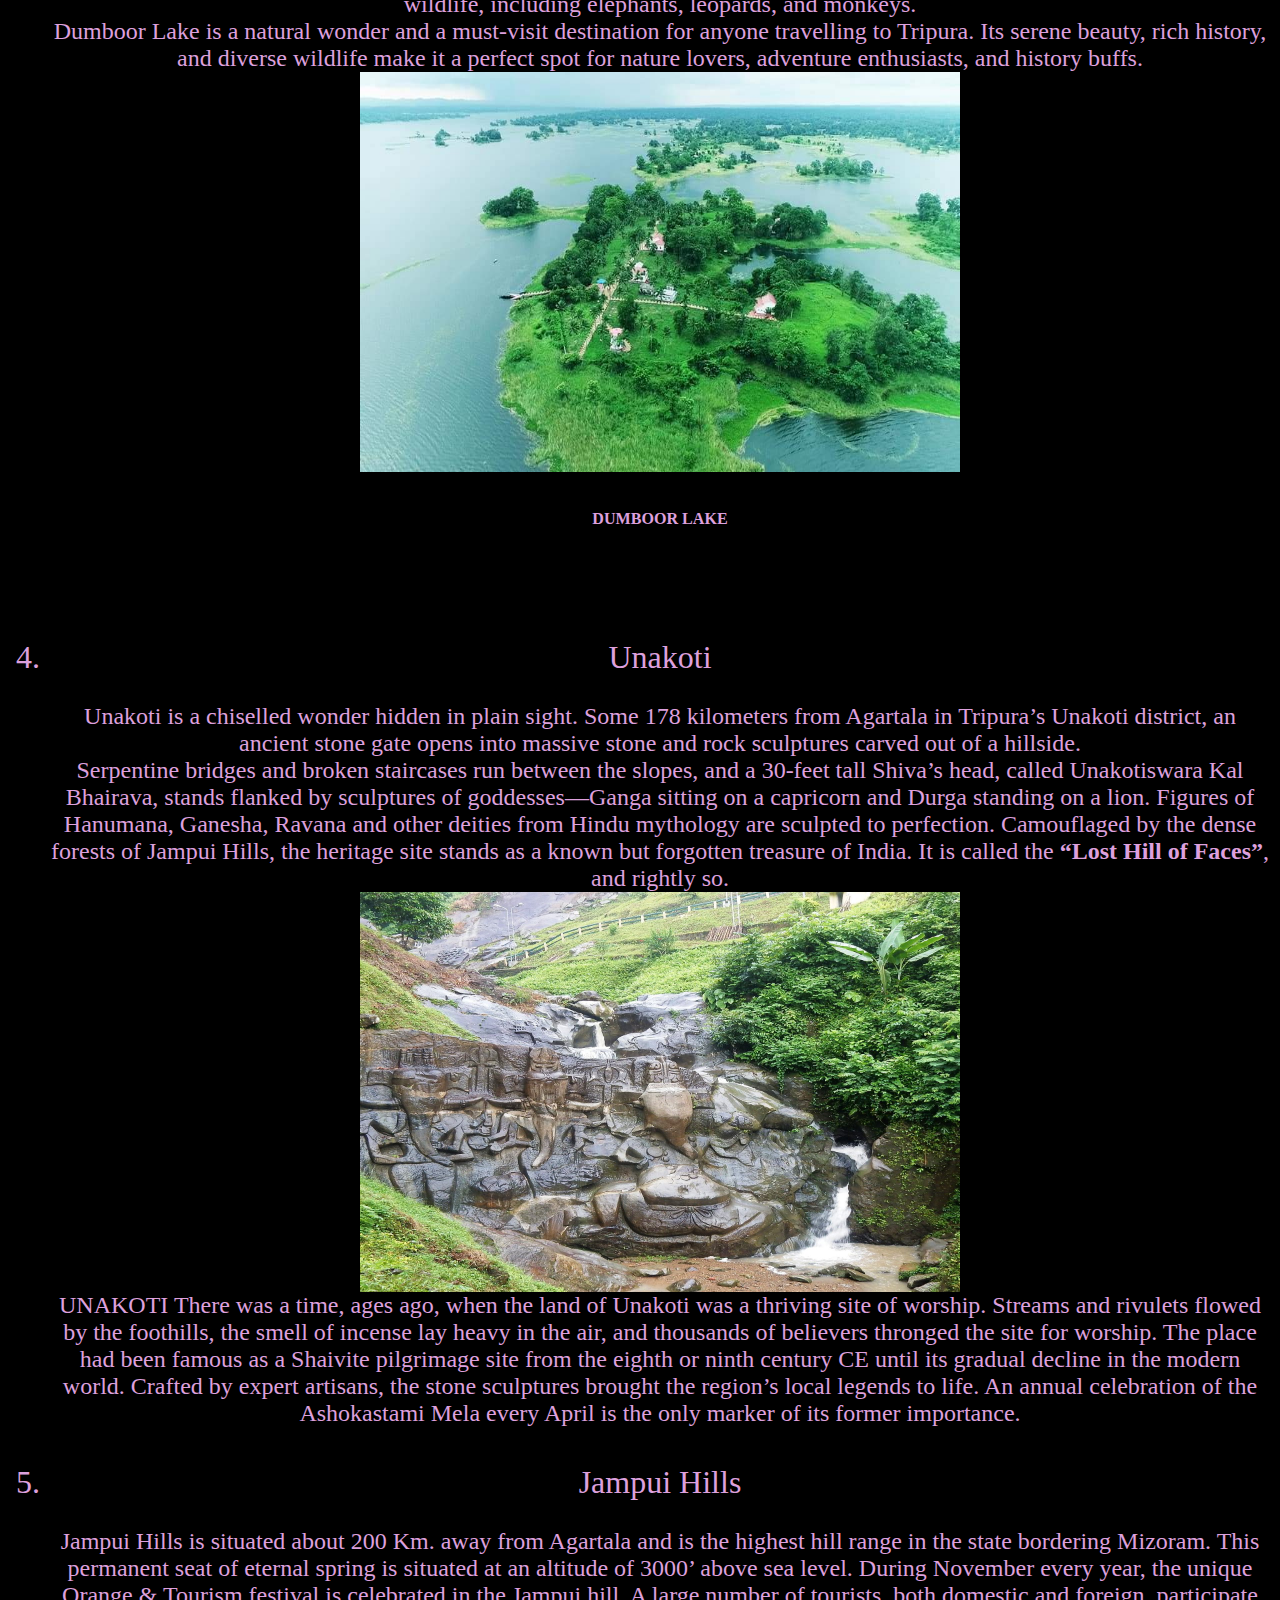
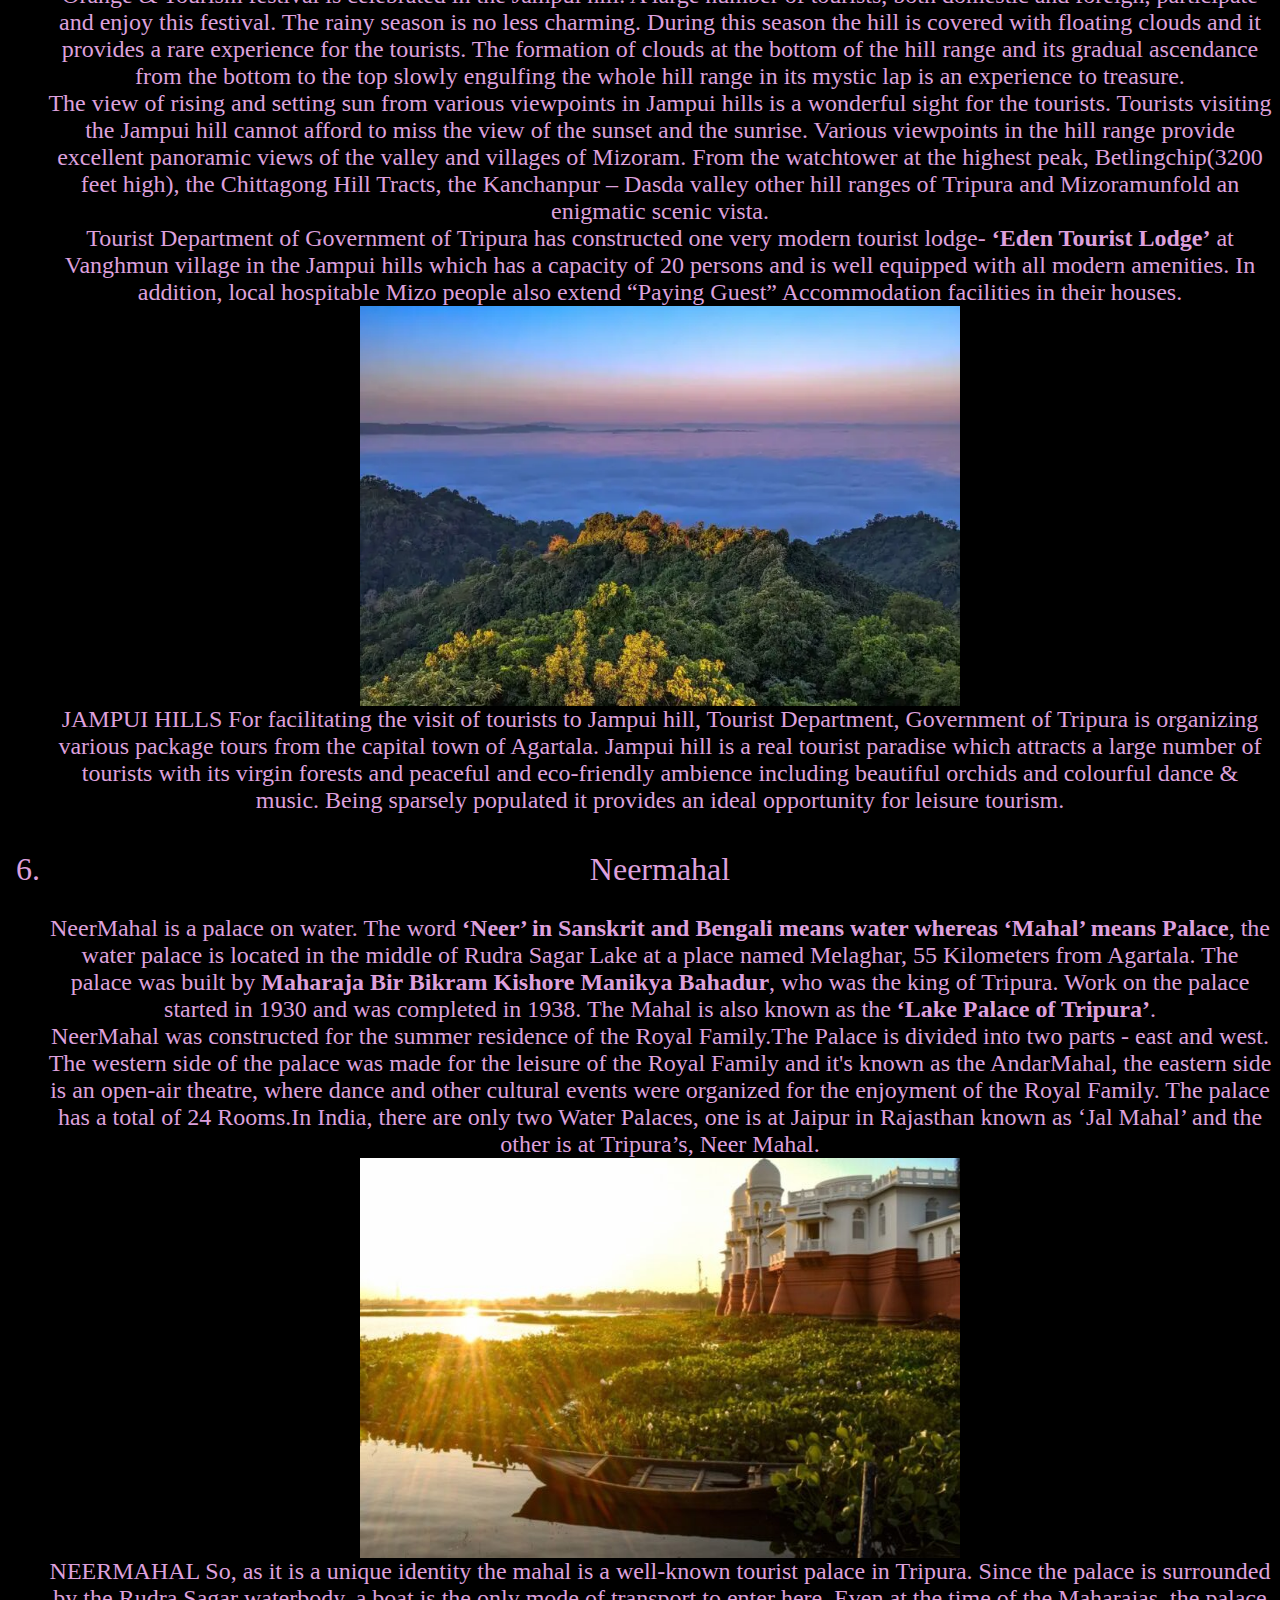
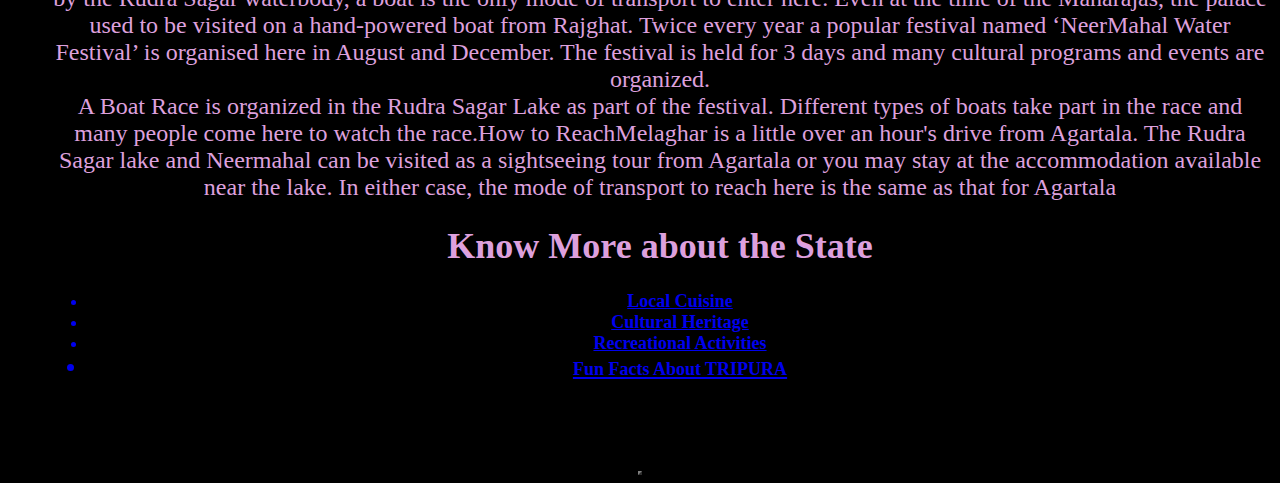
<file: tourism.html>
<html>
<head><center><font size=10 face=elephant color=plum>Tourists Spots in TRIPURA</font>
<br><br></head>
<table border=2>
<body bgcolor=black>
<img src="image1.jpg " width="550" height="400">
<img src= "image2.jpg" width="600" height="400"><br><br>
</center>
<font size=6 color=plum>
<h1>tourists spots</h1>
<ol type=1>
<li>Tripura Government Museum</li><font size=5><br>
                      Tripura Government Museum or the Tripura State Museum, is a multicultural museum with emphasis on art and crafts of the state of Tripura;<b> established on 22 June 1970  and shifted to the Ujjayanta Palace on 25 September 2013</b> with an official inauguration held by Hamid Ansari, former Vice president of India. It is North-east India's largest museum with a "National perspective while remaining focused on Tripura and northeast India".<br>
<b>Tripura Government Museum</b><br>
Tripura Government Museum is located in Tripura ,Tripura Government Agartala, India<br>
The Ujjayanta Palace ( Nuyungma in Tripuri language ), has been hosting the state museum since 2013, situated in Agartala, the capital city of Tripura. The museum houses a rare and exclusive collection of archaeological items; sculptures, Terracotta, Bronze Images, Coins of the Tripuri kingdom, paintings and other historical items which are excavated from the other historical places of Tripura.<br>
<img src= "1519505880_Ujjayanta-Palace3.jpg" width="600" height="400"><br>
<h1>UJJAYANTA PALACE</h1>
<b>Features</b><br>
The museum had four exclusive halls when it was located in the center of the Agartala city. It was shifted to the new premises in September 2013 to the heritage palace where there are now 22 display galleries. The exhibits in the museum are of archaeological antiquities, historical Indian sculptures, paintings and tribal culture. The museum has 1406 collections on display which include 79 stone sculptures, 141 terracotta plaques, 774 coins of gold, silver and copper, 10 copper plate inscriptions, 9 stone inscriptions, 39 images of bronze, 102 textile items, 58 Oil paintings, 63 sketches and drawings, and 197 ornaments. The sculpture collections are mostly from Udaipur, Pilak, Jolaibari, and other locations in Tripura.[1] The new museum also showcases the customs and practices of different social units of Northeast India. The objective of the museum is also to make it a "centre for active research and cultural activities".<br>
<img src= "dioramas_mobile.jpg" width="600" height="400"><br>
<h2>TRIPURA state TRIBAL MUSEUM</h2>
The most distinctive exhibits are from Pilak, which consist of sculptures of different cultures of Hinduism and Buddhism from the period of 9th to 13th centuries. The well crafted and molded bronze sculptures are of Mukhalinga, Avalokitesvara, Tara, and Vishnu. The terracotta exhibits are from the Pilak and Amarpur sites, and also from Bengal school; represents folk arts of Pilak and subjects related to mythology, flowers and animals, etc.
</font><br><br>
<li>Sepahijala Wildlife Sanctuary</li><font size=5><br>
                           Sepahijala Wildlife Sanctuary is one of the best wildlife sanctuaries in Tripura. It covers an area of about 18.53 square kilometers (7.15 sq mi), located about 25 kilometers (16 mi) from the city center of Bishalgarh. It consists of an artificial lake, natural botanical garden and magical garden. It is famous for its<b> “Clouded Leopard enclosure”</b>. The sanctuary houses a variety of birds, top class mammals, and other animals.<br>

It is surrounded by lush green landscape throughout the year and the weather is carried here as two humid summer months in March and April without seasonal temperatures. It is a shelter for different species of birds. Four species of Fyre langur (rhesus macaques, pig-tail macaques, scalloped langurs and spectacled langurs) belong to the zoological division of this unique tactile monkey. The crab-eating mongoose (which was last seen in the 1930s) has also been revived here.<br>
<img src= "red-panda_1511242382t.jpg" width="600" height="400"><br>
<h3>RED PANDA</h3>
The sanctuary has also been developed as a wildlife sanctuary and an academic and research centre. About 150 species of birds live in the vicinity and migratory birds visit in winter season. Established in 1972, the sanctuary has five departments: Wildlife, Zoology, Uncover, Reptiles and Birds.<br>
<img src= "sepahijala-wild-life.jpg" width="600" height="400"><br>
<h4>SEPAHIJALA WILDLIFE</h4>
There is a residence in the forest where the botanical garden, zoo and boat house are located. A Dak bungalow called Abasharika, located near the lake, beckons for a night adventure in the middle of the forest which is a wonderful experience.
</font><br><br>

<li>Dumboor lake</li><font size=5><br>
Dumboor Lake is a beautiful and serene freshwater lake in the state of Tripura in northeastern India. The lake is situated in the remote and picturesque district of South Tripura, approximately 120 kilometres away from the state capital Agartala. The lake is one of the largest natural water bodies in the state, covering an area of around 41 square kilometres and is surrounded by lush green forests and hills.<br>
The name<b> "Dumboor"</b> is derived from the word<b> "dumber"</b>, which means<b> "drum"</b> in the local Kokborok language. It is believed that the lake was formed in the shape of a drum, considered a sacred instrument in tribal culture. The lake is also of great historical significance, as it is believed to have played a crucial role in the battle of Mahabharata.<br>
<img src= "Dumboor.png" width="600" height="400"><br>
<h5>DUMBOOR LAKE</h5>
Numerous small streams and creeks from the surrounding hills feed the Dumboor Lake. The lake is also home to several fish species, including Rohu, Catla, and Magur, which attract many fishing enthusiasts from nearby areas. The lake is also a popular spot for bird watching, as several species of migratory birds flock to the area during winter.<br>
Tourists can enjoy various activities at Dumboor Lake, such as boating, kayaking, and canoeing. The calm and tranquil waters of the lake make it an ideal spot for water sports enthusiasts. The lake also has a beautiful island in the middle, which can be reached by boat. The island has several small temples and shrines, attracting devotees during the annual Amarnath Mela.
The surrounding hills and forests of Dumboor Lake also offer several trekking trails and nature walks, allowing visitors to explore the stunning natural beauty. The hills are covered with dense forests of sal, teak, and bamboo, home to several species of wildlife, including elephants, leopards, and monkeys.<br>
Dumboor Lake is a natural wonder and a must-visit destination for anyone travelling to Tripura. Its serene beauty, rich history, and diverse wildlife make it a perfect spot for nature lovers, adventure enthusiasts, and history buffs.
<img src= "E76S96jVcAA4HFM.jpg" width="600" height="400"><br>
<h6>DUMBOOR LAKE</h6>
</font><br><br>

<li>Unakoti</li><font size=5><br>
Unakoti is a chiselled wonder hidden in plain sight. Some 178 kilometers from Agartala in Tripura’s Unakoti district, an ancient stone gate opens into massive stone and rock sculptures carved out of a hillside.<br> Serpentine bridges and broken staircases run between the slopes, and a 30-feet tall Shiva’s head, called Unakotiswara Kal Bhairava, stands flanked by sculptures of goddesses—Ganga sitting on a capricorn and Durga standing on a lion. Figures of Hanumana, Ganesha, Ravana and other deities from Hindu mythology are sculpted to perfection. Camouflaged by the dense forests of Jampui Hills, the heritage site stands as a known but forgotten treasure of India. It is called the <b>“Lost Hill of Faces”</b>, and rightly so.<br>
<img src= "god.jpg" width="600" height="400"><br>
<h7>UNAKOTI</h7>
 There was a time, ages ago, when the land of Unakoti was a thriving site of worship. Streams and rivulets flowed by the foothills, the smell of incense lay heavy in the air, and thousands of believers thronged the site for worship. The place had been famous as a Shaivite pilgrimage site from the eighth or ninth century CE until its gradual decline in the modern world. Crafted by expert artisans, the stone sculptures brought the region’s local legends to life. An annual celebration of the Ashokastami Mela every April is the only marker of its former importance.
</font><br><br>

<li>Jampui Hills</li><font size=5><br>
Jampui Hills is situated about 200 Km. away from Agartala and is the highest hill range in the state bordering Mizoram. This permanent seat of eternal spring is situated at an altitude of 3000’ above sea level. During November every year, the unique Orange & Tourism festival is celebrated in the Jampui hill. A large number of tourists, both domestic and foreign, participate and enjoy this festival. The rainy season is no less charming. During this season the hill is covered with floating clouds and it provides a rare experience for the tourists. The formation of clouds at the bottom of the hill range and its gradual ascendance from the bottom to the top slowly engulfing the whole hill range in its mystic lap is an experience to treasure.<br>

The view of rising and setting sun from various viewpoints in Jampui hills is a wonderful sight for the tourists. Tourists visiting the Jampui hill cannot afford to miss the view of the sunset and the sunrise. Various viewpoints in the hill range provide excellent panoramic views of the valley and villages of Mizoram. From the watchtower at the highest peak, Betlingchip(3200 feet high), the Chittagong Hill Tracts, the Kanchanpur – Dasda valley other hill ranges of Tripura and Mizoramunfold an enigmatic scenic vista.
<br>
Tourist Department of Government of Tripura has constructed one very modern tourist lodge-<b> ‘Eden Tourist Lodge’</b> at Vanghmun village in the Jampui hills which has a capacity of 20 persons and is well equipped with all modern amenities. In addition, local hospitable Mizo people also extend “Paying Guest” Accommodation facilities in their houses.<br>
<img src= "Jampui-Hills.jpg" width="600" height="400"><br>
<h8>JAMPUI HILLS</h8>
For facilitating the visit of tourists to Jampui hill, Tourist Department, Government of Tripura is organizing various package tours from the capital town of Agartala. Jampui hill is a real tourist paradise which attracts a large number of tourists with its virgin forests and peaceful and eco-friendly ambience including beautiful orchids and colourful dance & music. Being sparsely populated it provides an ideal opportunity for leisure tourism.

</font><br><br>
<li>Neermahal</li><font size=5><br>
NeerMahal is a palace on water. The word<b> ‘Neer’ in Sanskrit and Bengali means water whereas ‘Mahal’ means Palace</b>, the water palace is located in the middle of Rudra Sagar Lake at a place named Melaghar, 55 Kilometers from Agartala. The palace was built by<b> Maharaja Bir Bikram Kishore Manikya Bahadur</b>, who was the king of Tripura. Work on the palace started in 1930 and was completed in 1938.  The Mahal is also known as the<b> ‘Lake Palace of Tripura’</b>. <br>NeerMahal was constructed for the summer residence of the Royal Family.The Palace is divided into two parts - east and west. The western side of the palace was made for the leisure of the Royal Family and it's known as the AndarMahal, the eastern side is an open-air theatre, where dance and other cultural events were organized for the enjoyment of the Royal Family. The palace has a total of 24 Rooms.In India, there are only two Water Palaces, one is at Jaipur in Rajasthan known as ‘Jal Mahal’ and the other is at Tripura’s, Neer Mahal.<br>
<img src= "tripura.jpg" width="600" height="400"><br>
<h8>NEERMAHAL</h8> So, as it is a unique identity the mahal is a well-known tourist palace in Tripura. Since the palace is surrounded by the Rudra Sagar waterbody, a boat is the only mode of transport to enter here. Even at the time of the Maharajas, the palace used to be visited on a hand-powered boat from Rajghat. Twice every year a popular festival named ‘NeerMahal Water Festival’ is organised here in August and December. The festival is held for 3 days and many cultural programs and events are organized.<br> A Boat Race is organized in the Rudra Sagar Lake as part of the festival. Different types of boats take part in the race and many people come here to watch the race.How to ReachMelaghar is a little over an hour's drive from Agartala. The Rudra Sagar lake and Neermahal can be visited as a sightseeing tour from Agartala or you may stay at the accommodation available near the lake. In either case, the mode of transport to reach here is the same as that for Agartala
<b><font face=demi bold italic size=4>
	<h1>Know More about the State</h1>
	<ul style="list-style-type:disc">
	<a href="cuisine.html" title="Local food">
	<li>Local Cuisine<br></li>
	<a href="culture.html" title="Heritage">
	<li>Cultural Heritage<br></li>
	<a href="activity.html" title="activity">
	<li>Recreational Activities<br></li>
	<a href="facts.html" title="facts">
	<li>Fun Facts About TRIPURA</font></b><br></li>
</a>
</ul>
</font><br><br>
</font>
</ol>

</body>
</table>
</html>
</file>
<file: styles.css>
body {
    font-family: Arial, sans-serif;
    margin: 0;
    padding: 0;
    background-color: #a4cbf0;
    text-align:  justify;
   
}

header {
    background: #333;
    color: #fff;
    padding: 20px;
}

h1:hover {
    color: #7d99e8;
}

.project a {
    text-decoration: none;
    color: rgb(17, 24, 27);
}

.project a:hover {
    color: rgb(126, 87, 152);
}

@media (max-width: 768px) {
    body {
      font-size: 14px;
    }
  }
  .portfolio-item {
    display: flex; 
    align-items: center;
  }
  
  .portfolio-item img {
    float: right; 
    width: 30%; 
    margin-right: 20px;
  }
  
  
  @media (max-width: 768px) {
    .portfolio-item {
      flex-direction: column;
    }
    .portfolio-item img {
      float: none; 
      width: 100%;
      margin-right: 0; 
    }
  }
</file>
